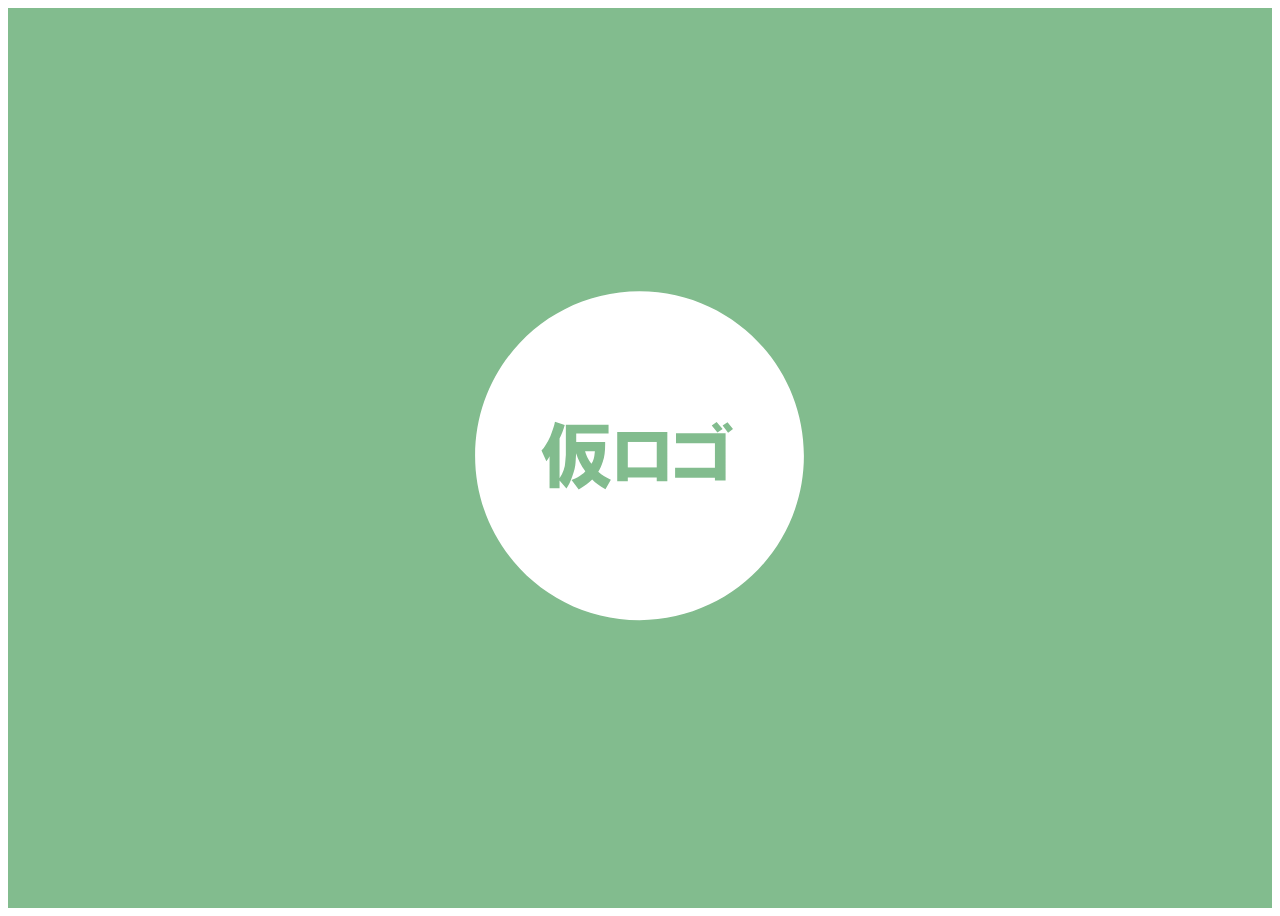
<file: glitch.html>
<!DOCTYPE html>
<html lang="en">

<head>
	<meta charset="UTF-8">
	<meta name="viewport" content="width=device-width, initial-scale=1.0">
	<title>Document</title>
	<link rel="stylesheet" href="css/glitch.css">
</head>

<body>
	<div class="glitch" style="background-image: url(images/karilogo.svg);">
		<div class=" channel r"></div>
		<div class="channel g"></div>
		<div class="channel b"></div>
	</div>


</body>

</html>
</file>
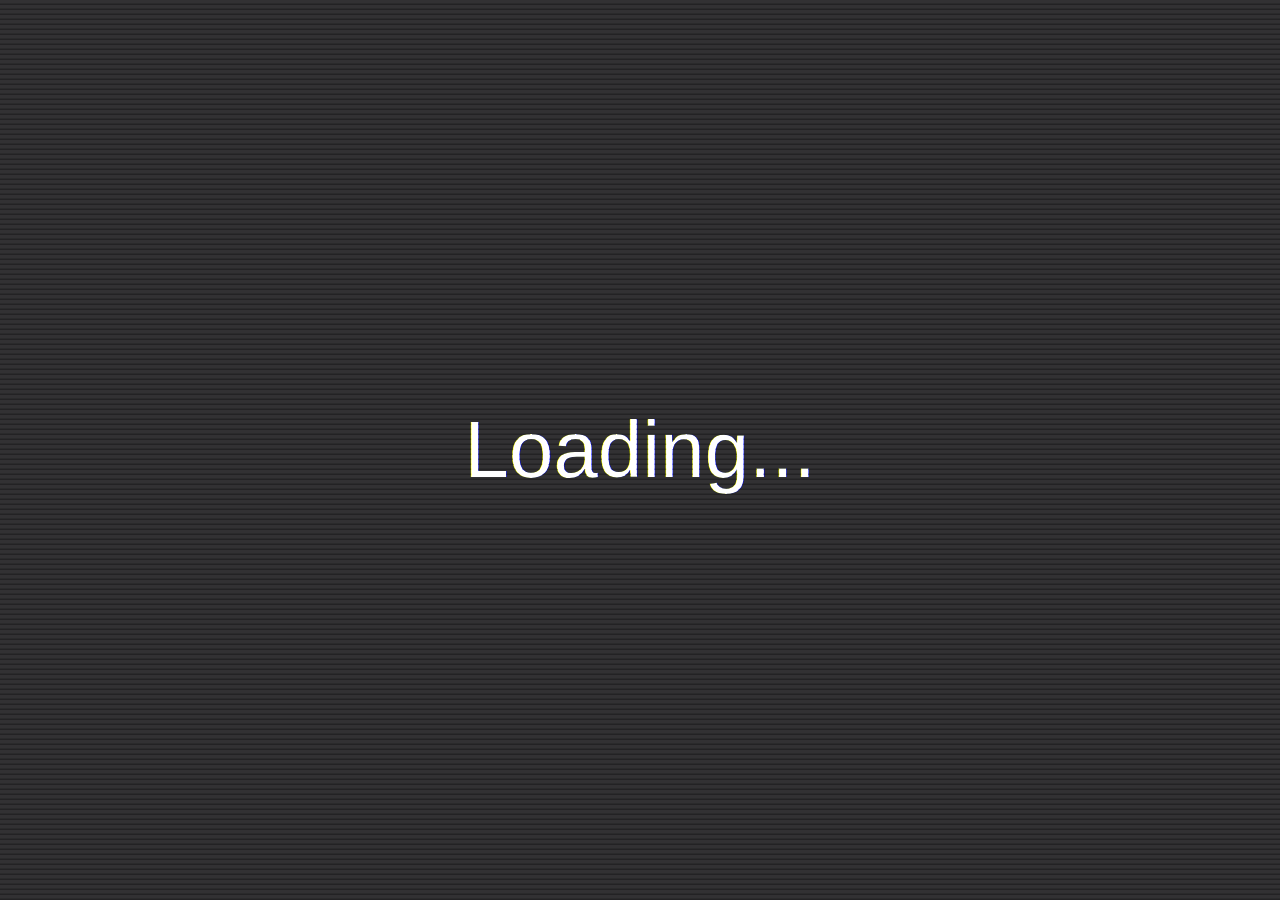
<file: line.html>
<!DOCTYPE html>
<html lang="en">

<head>
	<meta charset="UTF-8">
	<meta name="viewport" content="width=device-width, initial-scale=1.0">
	<title>Document</title>

	<link rel="stylesheet" href="css/line.css">
</head>

<body>

	<div class="text">
		<div class="r">Loading...</div>
		<div class="g">Loading...</div>
		<div class="b">Loading...</div>
	</div>


</body>

</html>
</file>
<file: css/glitch.css>
.glitch {
  background-color: #82bc8e;
  background-repeat: no-repeat;
  background-position: center;
  background-size: 30%;
  height: 100vh;
  position: relative;
  overflow: hidden;
}
.glitch::before, .glitch::after,
.glitch .channel {
  background: inherit;
  bottom: 0;
  left: 0;
  position: absolute;
  right: 0;
  top: 0;
}
.glitch::before {
  animation: glitch-before 10s linear infinite alternate both;
  content: "";
}
@keyframes glitch-before {
  0% {
    -webkit-clip-path: polygon(0% 79.4963570836%, 100% 79.4963570836%, 100% 80.963259999%, 0% 80.963259999%);
            clip-path: polygon(0% 79.4963570836%, 100% 79.4963570836%, 100% 80.963259999%, 0% 80.963259999%);
    transform: translate(-0.0430418395%, 0.0334845462%);
  }
  1% {
    -webkit-clip-path: polygon(0% 39.1972801246%, 100% 39.1972801246%, 100% 40.4140429374%, 0% 40.4140429374%);
            clip-path: polygon(0% 39.1972801246%, 100% 39.1972801246%, 100% 40.4140429374%, 0% 40.4140429374%);
    transform: translate(0.2741443655%, 0.0126879783%);
  }
  2% {
    -webkit-clip-path: polygon(0% 65.1454811279%, 100% 65.1454811279%, 100% 66.1824697588%, 0% 66.1824697588%);
            clip-path: polygon(0% 65.1454811279%, 100% 65.1454811279%, 100% 66.1824697588%, 0% 66.1824697588%);
    transform: translate(0.2252260491%, 0.0239336295%);
  }
  3% {
    -webkit-clip-path: polygon(0% 65.5330032522%, 100% 65.5330032522%, 100% 66.9522558041%, 0% 66.9522558041%);
            clip-path: polygon(0% 65.5330032522%, 100% 65.5330032522%, 100% 66.9522558041%, 0% 66.9522558041%);
    transform: translate(-0.4959314092%, 0.0567518148%);
  }
  4% {
    -webkit-clip-path: polygon(0% 71.4564193523%, 100% 71.4564193523%, 100% 72.8226438043%, 0% 72.8226438043%);
            clip-path: polygon(0% 71.4564193523%, 100% 71.4564193523%, 100% 72.8226438043%, 0% 72.8226438043%);
    transform: translate(0.0604906203%, 0.018864734%);
  }
  5% {
    -webkit-clip-path: polygon(0% 73.5967015779%, 100% 73.5967015779%, 100% 74.952238405%, 0% 74.952238405%);
            clip-path: polygon(0% 73.5967015779%, 100% 73.5967015779%, 100% 74.952238405%, 0% 74.952238405%);
    transform: translate(0.3480593354%, -0.031319646%);
  }
  6% {
    -webkit-clip-path: polygon(0% 29.8528560013%, 100% 29.8528560013%, 100% 31.5556679209%, 0% 31.5556679209%);
            clip-path: polygon(0% 29.8528560013%, 100% 29.8528560013%, 100% 31.5556679209%, 0% 31.5556679209%);
    transform: translate(-0.2367934415%, -0.0698228398%);
  }
  7% {
    -webkit-clip-path: polygon(0% 6.5802683828%, 100% 6.5802683828%, 100% 7.6754217352%, 0% 7.6754217352%);
            clip-path: polygon(0% 6.5802683828%, 100% 6.5802683828%, 100% 7.6754217352%, 0% 7.6754217352%);
    transform: translate(-0.1353687832%, 0.0871341864%);
  }
  8% {
    -webkit-clip-path: polygon(0% 83.7813237385%, 100% 83.7813237385%, 100% 85.4544018794%, 0% 85.4544018794%);
            clip-path: polygon(0% 83.7813237385%, 100% 83.7813237385%, 100% 85.4544018794%, 0% 85.4544018794%);
    transform: translate(0.2498910418%, -0.0658046908%);
  }
  9% {
    -webkit-clip-path: polygon(0% 29.3885112033%, 100% 29.3885112033%, 100% 30.6529808548%, 0% 30.6529808548%);
            clip-path: polygon(0% 29.3885112033%, 100% 29.3885112033%, 100% 30.6529808548%, 0% 30.6529808548%);
    transform: translate(-0.0500509278%, 0.0646216603%);
  }
  10% {
    -webkit-clip-path: polygon(0% 54.7734249242%, 100% 54.7734249242%, 100% 56.1001431479%, 0% 56.1001431479%);
            clip-path: polygon(0% 54.7734249242%, 100% 54.7734249242%, 100% 56.1001431479%, 0% 56.1001431479%);
    transform: translate(-0.397553942%, 0.0253821591%);
  }
  11% {
    -webkit-clip-path: polygon(0% 53.9854875307%, 100% 53.9854875307%, 100% 55.627682352%, 0% 55.627682352%);
            clip-path: polygon(0% 53.9854875307%, 100% 53.9854875307%, 100% 55.627682352%, 0% 55.627682352%);
    transform: translate(-0.0615498657%, 0.085335117%);
  }
  12% {
    -webkit-clip-path: polygon(0% 6.9364130716%, 100% 6.9364130716%, 100% 8.7122377637%, 0% 8.7122377637%);
            clip-path: polygon(0% 6.9364130716%, 100% 6.9364130716%, 100% 8.7122377637%, 0% 8.7122377637%);
    transform: translate(-0.0774715277%, 0.0045383974%);
  }
  13% {
    -webkit-clip-path: polygon(0% 81.5792477933%, 100% 81.5792477933%, 100% 82.7384717395%, 0% 82.7384717395%);
            clip-path: polygon(0% 81.5792477933%, 100% 81.5792477933%, 100% 82.7384717395%, 0% 82.7384717395%);
    transform: translate(0.2086548161%, 0.037872128%);
  }
  14% {
    -webkit-clip-path: polygon(0% 71.6535380709%, 100% 71.6535380709%, 100% 73.626453662%, 0% 73.626453662%);
            clip-path: polygon(0% 71.6535380709%, 100% 71.6535380709%, 100% 73.626453662%, 0% 73.626453662%);
    transform: translate(0.1542118293%, 0.0258103132%);
  }
  15% {
    -webkit-clip-path: polygon(0% 15.46099496%, 100% 15.46099496%, 100% 16.6534987381%, 0% 16.6534987381%);
            clip-path: polygon(0% 15.46099496%, 100% 15.46099496%, 100% 16.6534987381%, 0% 16.6534987381%);
    transform: translate(-0.3004475638%, -0.077307579%);
  }
  16% {
    -webkit-clip-path: polygon(0% 46.1683131368%, 100% 46.1683131368%, 100% 47.6163743557%, 0% 47.6163743557%);
            clip-path: polygon(0% 46.1683131368%, 100% 46.1683131368%, 100% 47.6163743557%, 0% 47.6163743557%);
    transform: translate(0.1830423322%, -0.0249709431%);
  }
  17% {
    -webkit-clip-path: polygon(0% 14.9652656532%, 100% 14.9652656532%, 100% 16.6466148456%, 0% 16.6466148456%);
            clip-path: polygon(0% 14.9652656532%, 100% 14.9652656532%, 100% 16.6466148456%, 0% 16.6466148456%);
    transform: translate(-0.3391254331%, -0.0320285365%);
  }
  18% {
    -webkit-clip-path: polygon(0% 38.148051091%, 100% 38.148051091%, 100% 40.024662903%, 0% 40.024662903%);
            clip-path: polygon(0% 38.148051091%, 100% 38.148051091%, 100% 40.024662903%, 0% 40.024662903%);
    transform: translate(0.0301153713%, 0.0646103551%);
  }
  19% {
    -webkit-clip-path: polygon(0% 87.8462148628%, 100% 87.8462148628%, 100% 89.6296003649%, 0% 89.6296003649%);
            clip-path: polygon(0% 87.8462148628%, 100% 87.8462148628%, 100% 89.6296003649%, 0% 89.6296003649%);
    transform: translate(0.2135441937%, 0.05971493%);
  }
  20% {
    -webkit-clip-path: polygon(0% 26.0668035965%, 100% 26.0668035965%, 100% 27.4441566569%, 0% 27.4441566569%);
            clip-path: polygon(0% 26.0668035965%, 100% 26.0668035965%, 100% 27.4441566569%, 0% 27.4441566569%);
    transform: translate(-0.3155018066%, -0.0815024294%);
  }
  21% {
    -webkit-clip-path: polygon(0% 28.7195965013%, 100% 28.7195965013%, 100% 29.8933238248%, 0% 29.8933238248%);
            clip-path: polygon(0% 28.7195965013%, 100% 28.7195965013%, 100% 29.8933238248%, 0% 29.8933238248%);
    transform: translate(0.158224682%, 0.0925593006%);
  }
  22% {
    -webkit-clip-path: polygon(0% 53.595747924%, 100% 53.595747924%, 100% 55.3183908034%, 0% 55.3183908034%);
            clip-path: polygon(0% 53.595747924%, 100% 53.595747924%, 100% 55.3183908034%, 0% 55.3183908034%);
    transform: translate(0.3436152895%, -0.0336188976%);
  }
  23% {
    -webkit-clip-path: polygon(0% 22.4540670393%, 100% 22.4540670393%, 100% 23.6394180853%, 0% 23.6394180853%);
            clip-path: polygon(0% 22.4540670393%, 100% 22.4540670393%, 100% 23.6394180853%, 0% 23.6394180853%);
    transform: translate(-0.1468341002%, -0.0549257684%);
  }
  24% {
    -webkit-clip-path: polygon(0% 7.3383357341%, 100% 7.3383357341%, 100% 8.9830325101%, 0% 8.9830325101%);
            clip-path: polygon(0% 7.3383357341%, 100% 7.3383357341%, 100% 8.9830325101%, 0% 8.9830325101%);
    transform: translate(-0.040925769%, -0.0145717682%);
  }
  25% {
    -webkit-clip-path: polygon(0% 83.7717922554%, 100% 83.7717922554%, 100% 85.6351871557%, 0% 85.6351871557%);
            clip-path: polygon(0% 83.7717922554%, 100% 83.7717922554%, 100% 85.6351871557%, 0% 85.6351871557%);
    transform: translate(-0.3003745077%, 0.0623488458%);
  }
  26% {
    -webkit-clip-path: polygon(0% 67.0062188278%, 100% 67.0062188278%, 100% 68.605258252%, 0% 68.605258252%);
            clip-path: polygon(0% 67.0062188278%, 100% 67.0062188278%, 100% 68.605258252%, 0% 68.605258252%);
    transform: translate(0.263244497%, 0.0747128611%);
  }
  27% {
    -webkit-clip-path: polygon(0% 81.0494360912%, 100% 81.0494360912%, 100% 82.6507341407%, 0% 82.6507341407%);
            clip-path: polygon(0% 81.0494360912%, 100% 81.0494360912%, 100% 82.6507341407%, 0% 82.6507341407%);
    transform: translate(-0.242597074%, 0.0598346968%);
  }
  28% {
    -webkit-clip-path: polygon(0% 17.5166459459%, 100% 17.5166459459%, 100% 18.7427815298%, 0% 18.7427815298%);
            clip-path: polygon(0% 17.5166459459%, 100% 17.5166459459%, 100% 18.7427815298%, 0% 18.7427815298%);
    transform: translate(-0.0367227203%, 0.0225094516%);
  }
  29% {
    -webkit-clip-path: polygon(0% 79.5840278656%, 100% 79.5840278656%, 100% 80.9120740894%, 0% 80.9120740894%);
            clip-path: polygon(0% 79.5840278656%, 100% 79.5840278656%, 100% 80.9120740894%, 0% 80.9120740894%);
    transform: translate(-0.1053095066%, -0.0919284049%);
  }
  30% {
    -webkit-clip-path: polygon(0% 37.5149312116%, 100% 37.5149312116%, 100% 39.0825369388%, 0% 39.0825369388%);
            clip-path: polygon(0% 37.5149312116%, 100% 37.5149312116%, 100% 39.0825369388%, 0% 39.0825369388%);
    transform: translate(0.2112923031%, 0.0549902649%);
  }
  31% {
    -webkit-clip-path: polygon(0% 5.5177920961%, 100% 5.5177920961%, 100% 6.9520673242%, 0% 6.9520673242%);
            clip-path: polygon(0% 5.5177920961%, 100% 5.5177920961%, 100% 6.9520673242%, 0% 6.9520673242%);
    transform: translate(-0.0131236183%, 0.0294810226%);
  }
  32% {
    -webkit-clip-path: polygon(0% 3.6067967782%, 100% 3.6067967782%, 100% 4.7748693022%, 0% 4.7748693022%);
            clip-path: polygon(0% 3.6067967782%, 100% 3.6067967782%, 100% 4.7748693022%, 0% 4.7748693022%);
    transform: translate(-0.2579690084%, -0.0780649175%);
  }
  33% {
    -webkit-clip-path: polygon(0% 54.206964328%, 100% 54.206964328%, 100% 56.1655076217%, 0% 56.1655076217%);
            clip-path: polygon(0% 54.206964328%, 100% 54.206964328%, 100% 56.1655076217%, 0% 56.1655076217%);
    transform: translate(-0.2298054497%, 0.0807515702%);
  }
  34% {
    -webkit-clip-path: polygon(0% 26.9482819984%, 100% 26.9482819984%, 100% 28.9068794641%, 0% 28.9068794641%);
            clip-path: polygon(0% 26.9482819984%, 100% 26.9482819984%, 100% 28.9068794641%, 0% 28.9068794641%);
    transform: translate(0.04664185%, 0.0583458591%);
  }
  35% {
    -webkit-clip-path: polygon(0% 38.3541531046%, 100% 38.3541531046%, 100% 39.3812110658%, 0% 39.3812110658%);
            clip-path: polygon(0% 38.3541531046%, 100% 38.3541531046%, 100% 39.3812110658%, 0% 39.3812110658%);
    transform: translate(-0.1262963766%, -0.0067892509%);
  }
  36% {
    -webkit-clip-path: polygon(0% 5.5022423032%, 100% 5.5022423032%, 100% 7.3314358565%, 0% 7.3314358565%);
            clip-path: polygon(0% 5.5022423032%, 100% 5.5022423032%, 100% 7.3314358565%, 0% 7.3314358565%);
    transform: translate(-0.4776206173%, 0.0641254429%);
  }
  37% {
    -webkit-clip-path: polygon(0% 31.2184620392%, 100% 31.2184620392%, 100% 32.2372024017%, 0% 32.2372024017%);
            clip-path: polygon(0% 31.2184620392%, 100% 31.2184620392%, 100% 32.2372024017%, 0% 32.2372024017%);
    transform: translate(0.0095666491%, 0.0383546166%);
  }
  38% {
    -webkit-clip-path: polygon(0% 80.453941325%, 100% 80.453941325%, 100% 81.9732141075%, 0% 81.9732141075%);
            clip-path: polygon(0% 80.453941325%, 100% 80.453941325%, 100% 81.9732141075%, 0% 81.9732141075%);
    transform: translate(0.3169040312%, -0.0735057484%);
  }
  39% {
    -webkit-clip-path: polygon(0% 15.9541532905%, 100% 15.9541532905%, 100% 17.0151092933%, 0% 17.0151092933%);
            clip-path: polygon(0% 15.9541532905%, 100% 15.9541532905%, 100% 17.0151092933%, 0% 17.0151092933%);
    transform: translate(0.0384854875%, -0.0340325398%);
  }
  40% {
    -webkit-clip-path: polygon(0% 73.0740817169%, 100% 73.0740817169%, 100% 74.4380078623%, 0% 74.4380078623%);
            clip-path: polygon(0% 73.0740817169%, 100% 73.0740817169%, 100% 74.4380078623%, 0% 74.4380078623%);
    transform: translate(0.4240389459%, 0.0483114731%);
  }
  41% {
    -webkit-clip-path: polygon(0% 13.7755407863%, 100% 13.7755407863%, 100% 15.1128713421%, 0% 15.1128713421%);
            clip-path: polygon(0% 13.7755407863%, 100% 13.7755407863%, 100% 15.1128713421%, 0% 15.1128713421%);
    transform: translate(-0.3273186249%, 0.0265264%);
  }
  42% {
    -webkit-clip-path: polygon(0% 0.7373131002%, 100% 0.7373131002%, 100% 1.9168023021%, 0% 1.9168023021%);
            clip-path: polygon(0% 0.7373131002%, 100% 0.7373131002%, 100% 1.9168023021%, 0% 1.9168023021%);
    transform: translate(-0.3210276355%, -0.0553740448%);
  }
  43% {
    -webkit-clip-path: polygon(0% 18.2259552176%, 100% 18.2259552176%, 100% 19.6332411922%, 0% 19.6332411922%);
            clip-path: polygon(0% 18.2259552176%, 100% 18.2259552176%, 100% 19.6332411922%, 0% 19.6332411922%);
    transform: translate(-0.2657647876%, 0.0796951702%);
  }
  44% {
    -webkit-clip-path: polygon(0% 70.738274729%, 100% 70.738274729%, 100% 72.0832957941%, 0% 72.0832957941%);
            clip-path: polygon(0% 70.738274729%, 100% 70.738274729%, 100% 72.0832957941%, 0% 72.0832957941%);
    transform: translate(0.217466134%, 0.0735244797%);
  }
  45% {
    -webkit-clip-path: polygon(0% 78.0011991771%, 100% 78.0011991771%, 100% 79.2843097117%, 0% 79.2843097117%);
            clip-path: polygon(0% 78.0011991771%, 100% 78.0011991771%, 100% 79.2843097117%, 0% 79.2843097117%);
    transform: translate(0.3332240884%, 0.091996012%);
  }
  46% {
    -webkit-clip-path: polygon(0% 49.8383153588%, 100% 49.8383153588%, 100% 51.2792906713%, 0% 51.2792906713%);
            clip-path: polygon(0% 49.8383153588%, 100% 49.8383153588%, 100% 51.2792906713%, 0% 51.2792906713%);
    transform: translate(0.2430429771%, 0.0783472101%);
  }
  47% {
    -webkit-clip-path: polygon(0% 53.685966548%, 100% 53.685966548%, 100% 55.2919022296%, 0% 55.2919022296%);
            clip-path: polygon(0% 53.685966548%, 100% 53.685966548%, 100% 55.2919022296%, 0% 55.2919022296%);
    transform: translate(-0.0083950169%, 0.0178723917%);
  }
  48% {
    -webkit-clip-path: polygon(0% 66.1515820757%, 100% 66.1515820757%, 100% 67.3783031319%, 0% 67.3783031319%);
            clip-path: polygon(0% 66.1515820757%, 100% 66.1515820757%, 100% 67.3783031319%, 0% 67.3783031319%);
    transform: translate(-0.2627789105%, 0.0606546114%);
  }
  49% {
    -webkit-clip-path: polygon(0% 6.8378767175%, 100% 6.8378767175%, 100% 8.6308094004%, 0% 8.6308094004%);
            clip-path: polygon(0% 6.8378767175%, 100% 6.8378767175%, 100% 8.6308094004%, 0% 8.6308094004%);
    transform: translate(0.3206700141%, -0.093983695%);
  }
  50% {
    -webkit-clip-path: polygon(0% 14.3955658751%, 100% 14.3955658751%, 100% 15.872463393%, 0% 15.872463393%);
            clip-path: polygon(0% 14.3955658751%, 100% 14.3955658751%, 100% 15.872463393%, 0% 15.872463393%);
    transform: translate(-0.2453911212%, -0.0952591601%);
  }
  51% {
    -webkit-clip-path: polygon(0% 71.8942044921%, 100% 71.8942044921%, 100% 72.9418381132%, 0% 72.9418381132%);
            clip-path: polygon(0% 71.8942044921%, 100% 71.8942044921%, 100% 72.9418381132%, 0% 72.9418381132%);
    transform: translate(0.2191420162%, -0.0919343294%);
  }
  52% {
    -webkit-clip-path: polygon(0% 79.4852505031%, 100% 79.4852505031%, 100% 81.1047941108%, 0% 81.1047941108%);
            clip-path: polygon(0% 79.4852505031%, 100% 79.4852505031%, 100% 81.1047941108%, 0% 81.1047941108%);
    transform: translate(0.4510613158%, -0.0816407328%);
  }
  53% {
    -webkit-clip-path: polygon(0% 52.0574867014%, 100% 52.0574867014%, 100% 53.3289497109%, 0% 53.3289497109%);
            clip-path: polygon(0% 52.0574867014%, 100% 52.0574867014%, 100% 53.3289497109%, 0% 53.3289497109%);
    transform: translate(-0.1411418269%, -0.0065399787%);
  }
  54% {
    -webkit-clip-path: polygon(0% 13.7183837935%, 100% 13.7183837935%, 100% 15.0797019109%, 0% 15.0797019109%);
            clip-path: polygon(0% 13.7183837935%, 100% 13.7183837935%, 100% 15.0797019109%, 0% 15.0797019109%);
    transform: translate(-0.2739631819%, -0.0742289955%);
  }
  55% {
    -webkit-clip-path: polygon(0% 1.8708634379%, 100% 1.8708634379%, 100% 3.4059283351%, 0% 3.4059283351%);
            clip-path: polygon(0% 1.8708634379%, 100% 1.8708634379%, 100% 3.4059283351%, 0% 3.4059283351%);
    transform: translate(-0.2899759149%, -0.052411568%);
  }
  56% {
    -webkit-clip-path: polygon(0% 85.9394358487%, 100% 85.9394358487%, 100% 86.9992692299%, 0% 86.9992692299%);
            clip-path: polygon(0% 85.9394358487%, 100% 85.9394358487%, 100% 86.9992692299%, 0% 86.9992692299%);
    transform: translate(-0.3653516949%, -0.088499209%);
  }
  57% {
    -webkit-clip-path: polygon(0% 17.5292563718%, 100% 17.5292563718%, 100% 19.2627470199%, 0% 19.2627470199%);
            clip-path: polygon(0% 17.5292563718%, 100% 17.5292563718%, 100% 19.2627470199%, 0% 19.2627470199%);
    transform: translate(0.0712382906%, -0.0093017967%);
  }
  58% {
    -webkit-clip-path: polygon(0% 17.4163968333%, 100% 17.4163968333%, 100% 18.849353549%, 0% 18.849353549%);
            clip-path: polygon(0% 17.4163968333%, 100% 17.4163968333%, 100% 18.849353549%, 0% 18.849353549%);
    transform: translate(-0.3626869337%, -0.0912670308%);
  }
  59% {
    -webkit-clip-path: polygon(0% 49.655774603%, 100% 49.655774603%, 100% 50.7653109649%, 0% 50.7653109649%);
            clip-path: polygon(0% 49.655774603%, 100% 49.655774603%, 100% 50.7653109649%, 0% 50.7653109649%);
    transform: translate(0.2742269444%, -0.0224092311%);
  }
  60% {
    -webkit-clip-path: polygon(0% 43.667155076%, 100% 43.667155076%, 100% 45.3133328121%, 0% 45.3133328121%);
            clip-path: polygon(0% 43.667155076%, 100% 43.667155076%, 100% 45.3133328121%, 0% 45.3133328121%);
    transform: translate(0.4523898561%, 0.0330672261%);
  }
  61% {
    -webkit-clip-path: polygon(0% 28.2567827025%, 100% 28.2567827025%, 100% 29.8265255515%, 0% 29.8265255515%);
            clip-path: polygon(0% 28.2567827025%, 100% 28.2567827025%, 100% 29.8265255515%, 0% 29.8265255515%);
    transform: translate(0.1243901692%, 0.0607142154%);
  }
  62% {
    -webkit-clip-path: polygon(0% 69.9824228902%, 100% 69.9824228902%, 100% 71.2870350832%, 0% 71.2870350832%);
            clip-path: polygon(0% 69.9824228902%, 100% 69.9824228902%, 100% 71.2870350832%, 0% 71.2870350832%);
    transform: translate(-0.1208864544%, 0.007306472%);
  }
  63% {
    -webkit-clip-path: polygon(0% 22.8226768163%, 100% 22.8226768163%, 100% 24.1034053419%, 0% 24.1034053419%);
            clip-path: polygon(0% 22.8226768163%, 100% 22.8226768163%, 100% 24.1034053419%, 0% 24.1034053419%);
    transform: translate(-0.3403094784%, -0.0171197171%);
  }
  64% {
    -webkit-clip-path: polygon(0% 46.3933083837%, 100% 46.3933083837%, 100% 47.7062205769%, 0% 47.7062205769%);
            clip-path: polygon(0% 46.3933083837%, 100% 46.3933083837%, 100% 47.7062205769%, 0% 47.7062205769%);
    transform: translate(-0.2405823984%, 0.0237277161%);
  }
  65% {
    -webkit-clip-path: polygon(0% 68.208652311%, 100% 68.208652311%, 100% 69.9633942905%, 0% 69.9633942905%);
            clip-path: polygon(0% 68.208652311%, 100% 68.208652311%, 100% 69.9633942905%, 0% 69.9633942905%);
    transform: translate(-0.0084144478%, -0.0462845094%);
  }
  66% {
    -webkit-clip-path: polygon(0% 6.2859087472%, 100% 6.2859087472%, 100% 7.8802379614%, 0% 7.8802379614%);
            clip-path: polygon(0% 6.2859087472%, 100% 6.2859087472%, 100% 7.8802379614%, 0% 7.8802379614%);
    transform: translate(-0.430293966%, 0.0851608132%);
  }
  67% {
    -webkit-clip-path: polygon(0% 28.1963754643%, 100% 28.1963754643%, 100% 29.4183311837%, 0% 29.4183311837%);
            clip-path: polygon(0% 28.1963754643%, 100% 28.1963754643%, 100% 29.4183311837%, 0% 29.4183311837%);
    transform: translate(0.4029639437%, 0.0831216385%);
  }
  68% {
    -webkit-clip-path: polygon(0% 35.0619374526%, 100% 35.0619374526%, 100% 36.9439954063%, 0% 36.9439954063%);
            clip-path: polygon(0% 35.0619374526%, 100% 35.0619374526%, 100% 36.9439954063%, 0% 36.9439954063%);
    transform: translate(0.4565224008%, 0.0096694136%);
  }
  69% {
    -webkit-clip-path: polygon(0% 38.6137041485%, 100% 38.6137041485%, 100% 40.0071625769%, 0% 40.0071625769%);
            clip-path: polygon(0% 38.6137041485%, 100% 38.6137041485%, 100% 40.0071625769%, 0% 40.0071625769%);
    transform: translate(0.0565204057%, -0.0056019409%);
  }
  70% {
    -webkit-clip-path: polygon(0% 68.0622040521%, 100% 68.0622040521%, 100% 69.3935813114%, 0% 69.3935813114%);
            clip-path: polygon(0% 68.0622040521%, 100% 68.0622040521%, 100% 69.3935813114%, 0% 69.3935813114%);
    transform: translate(-0.11171401%, -0.0657642576%);
  }
  71% {
    -webkit-clip-path: polygon(0% 43.5175774217%, 100% 43.5175774217%, 100% 44.8312051417%, 0% 44.8312051417%);
            clip-path: polygon(0% 43.5175774217%, 100% 43.5175774217%, 100% 44.8312051417%, 0% 44.8312051417%);
    transform: translate(0.4835008161%, 0.0696063864%);
  }
  72% {
    -webkit-clip-path: polygon(0% 3.698231481%, 100% 3.698231481%, 100% 5.4074997408%, 0% 5.4074997408%);
            clip-path: polygon(0% 3.698231481%, 100% 3.698231481%, 100% 5.4074997408%, 0% 5.4074997408%);
    transform: translate(-0.3423505317%, -0.051811108%);
  }
  73% {
    -webkit-clip-path: polygon(0% 52.3349351176%, 100% 52.3349351176%, 100% 54.171045292%, 0% 54.171045292%);
            clip-path: polygon(0% 52.3349351176%, 100% 52.3349351176%, 100% 54.171045292%, 0% 54.171045292%);
    transform: translate(0.0070062592%, -0.0971464555%);
  }
  74% {
    -webkit-clip-path: polygon(0% 77.0589997073%, 100% 77.0589997073%, 100% 78.2716514289%, 0% 78.2716514289%);
            clip-path: polygon(0% 77.0589997073%, 100% 77.0589997073%, 100% 78.2716514289%, 0% 78.2716514289%);
    transform: translate(0.1753262587%, 0.0033783703%);
  }
  75% {
    -webkit-clip-path: polygon(0% 34.1430539971%, 100% 34.1430539971%, 100% 35.8057732826%, 0% 35.8057732826%);
            clip-path: polygon(0% 34.1430539971%, 100% 34.1430539971%, 100% 35.8057732826%, 0% 35.8057732826%);
    transform: translate(0.0906559674%, -0.030652585%);
  }
  76% {
    -webkit-clip-path: polygon(0% 30.293508064%, 100% 30.293508064%, 100% 32.2686517309%, 0% 32.2686517309%);
            clip-path: polygon(0% 30.293508064%, 100% 30.293508064%, 100% 32.2686517309%, 0% 32.2686517309%);
    transform: translate(-0.4945233246%, 0.0216614339%);
  }
  77% {
    -webkit-clip-path: polygon(0% 87.8933219974%, 100% 87.8933219974%, 100% 89.8684540568%, 0% 89.8684540568%);
            clip-path: polygon(0% 87.8933219974%, 100% 87.8933219974%, 100% 89.8684540568%, 0% 89.8684540568%);
    transform: translate(-0.2660532928%, -0.0790826357%);
  }
  78% {
    -webkit-clip-path: polygon(0% 74.3008584083%, 100% 74.3008584083%, 100% 75.6331649855%, 0% 75.6331649855%);
            clip-path: polygon(0% 74.3008584083%, 100% 74.3008584083%, 100% 75.6331649855%, 0% 75.6331649855%);
    transform: translate(0.3897948738%, 0.0625003672%);
  }
  79% {
    -webkit-clip-path: polygon(0% 32.9759190893%, 100% 32.9759190893%, 100% 34.0741648986%, 0% 34.0741648986%);
            clip-path: polygon(0% 32.9759190893%, 100% 32.9759190893%, 100% 34.0741648986%, 0% 34.0741648986%);
    transform: translate(-0.4568936453%, -0.0978558525%);
  }
  80% {
    -webkit-clip-path: polygon(0% 68.9532294602%, 100% 68.9532294602%, 100% 70.8868595884%, 0% 70.8868595884%);
            clip-path: polygon(0% 68.9532294602%, 100% 68.9532294602%, 100% 70.8868595884%, 0% 70.8868595884%);
    transform: translate(0.458592876%, 0.0342420982%);
  }
  81% {
    -webkit-clip-path: polygon(0% 56.9385228658%, 100% 56.9385228658%, 100% 58.6368530927%, 0% 58.6368530927%);
            clip-path: polygon(0% 56.9385228658%, 100% 56.9385228658%, 100% 58.6368530927%, 0% 58.6368530927%);
    transform: translate(0.1843713205%, -0.0525974481%);
  }
  82% {
    -webkit-clip-path: polygon(0% 19.4327721541%, 100% 19.4327721541%, 100% 21.0037058061%, 0% 21.0037058061%);
            clip-path: polygon(0% 19.4327721541%, 100% 19.4327721541%, 100% 21.0037058061%, 0% 21.0037058061%);
    transform: translate(0.0416758283%, 0.0082614319%);
  }
  83% {
    -webkit-clip-path: polygon(0% 87.9911110457%, 100% 87.9911110457%, 100% 89.6543094986%, 0% 89.6543094986%);
            clip-path: polygon(0% 87.9911110457%, 100% 87.9911110457%, 100% 89.6543094986%, 0% 89.6543094986%);
    transform: translate(0.3039588474%, 0.0662011788%);
  }
  84% {
    -webkit-clip-path: polygon(0% 75.6895223232%, 100% 75.6895223232%, 100% 77.1037267316%, 0% 77.1037267316%);
            clip-path: polygon(0% 75.6895223232%, 100% 75.6895223232%, 100% 77.1037267316%, 0% 77.1037267316%);
    transform: translate(-0.1461016052%, -0.0053719929%);
  }
  85% {
    -webkit-clip-path: polygon(0% 82.1059454719%, 100% 82.1059454719%, 100% 83.328568541%, 0% 83.328568541%);
            clip-path: polygon(0% 82.1059454719%, 100% 82.1059454719%, 100% 83.328568541%, 0% 83.328568541%);
    transform: translate(-0.0177615089%, -0.0551691179%);
  }
  86% {
    -webkit-clip-path: polygon(0% 7.8363775798%, 100% 7.8363775798%, 100% 9.4927315933%, 0% 9.4927315933%);
            clip-path: polygon(0% 7.8363775798%, 100% 7.8363775798%, 100% 9.4927315933%, 0% 9.4927315933%);
    transform: translate(0.29970389%, -0.0462805718%);
  }
  87% {
    -webkit-clip-path: polygon(0% 64.1082312874%, 100% 64.1082312874%, 100% 65.5420886825%, 0% 65.5420886825%);
            clip-path: polygon(0% 64.1082312874%, 100% 64.1082312874%, 100% 65.5420886825%, 0% 65.5420886825%);
    transform: translate(-0.2629115703%, -0.0749938619%);
  }
  88% {
    -webkit-clip-path: polygon(0% 76.8338703747%, 100% 76.8338703747%, 100% 78.1321920646%, 0% 78.1321920646%);
            clip-path: polygon(0% 76.8338703747%, 100% 76.8338703747%, 100% 78.1321920646%, 0% 78.1321920646%);
    transform: translate(-0.4187830081%, -0.0252119773%);
  }
  89% {
    -webkit-clip-path: polygon(0% 28.9169500894%, 100% 28.9169500894%, 100% 30.3395180986%, 0% 30.3395180986%);
            clip-path: polygon(0% 28.9169500894%, 100% 28.9169500894%, 100% 30.3395180986%, 0% 30.3395180986%);
    transform: translate(0.2249247469%, -0.0458617075%);
  }
  90% {
    -webkit-clip-path: polygon(0% 24.4938224789%, 100% 24.4938224789%, 100% 25.5005477908%, 0% 25.5005477908%);
            clip-path: polygon(0% 24.4938224789%, 100% 24.4938224789%, 100% 25.5005477908%, 0% 25.5005477908%);
    transform: translate(-0.231438994%, 0.0705663591%);
  }
  91% {
    -webkit-clip-path: polygon(0% 13.0487294123%, 100% 13.0487294123%, 100% 14.0505298299%, 0% 14.0505298299%);
            clip-path: polygon(0% 13.0487294123%, 100% 13.0487294123%, 100% 14.0505298299%, 0% 14.0505298299%);
    transform: translate(0.3744690394%, 0.0838517715%);
  }
  92% {
    -webkit-clip-path: polygon(0% 41.24090828%, 100% 41.24090828%, 100% 42.4631508323%, 0% 42.4631508323%);
            clip-path: polygon(0% 41.24090828%, 100% 41.24090828%, 100% 42.4631508323%, 0% 42.4631508323%);
    transform: translate(0.2139844873%, -0.0041341077%);
  }
  93% {
    -webkit-clip-path: polygon(0% 71.2476792823%, 100% 71.2476792823%, 100% 73.0302934502%, 0% 73.0302934502%);
            clip-path: polygon(0% 71.2476792823%, 100% 71.2476792823%, 100% 73.0302934502%, 0% 73.0302934502%);
    transform: translate(0.2669398518%, 0.092852735%);
  }
  94% {
    -webkit-clip-path: polygon(0% 8.6732786674%, 100% 8.6732786674%, 100% 10.213953162%, 0% 10.213953162%);
            clip-path: polygon(0% 8.6732786674%, 100% 8.6732786674%, 100% 10.213953162%, 0% 10.213953162%);
    transform: translate(-0.2157707391%, -0.032989774%);
  }
  95% {
    -webkit-clip-path: polygon(0% 61.3694111249%, 100% 61.3694111249%, 100% 63.0896767831%, 0% 63.0896767831%);
            clip-path: polygon(0% 61.3694111249%, 100% 61.3694111249%, 100% 63.0896767831%, 0% 63.0896767831%);
    transform: translate(-0.2931048711%, 0.099277674%);
  }
  96% {
    -webkit-clip-path: polygon(0% 0.3561629454%, 100% 0.3561629454%, 100% 1.607089171%, 0% 1.607089171%);
            clip-path: polygon(0% 0.3561629454%, 100% 0.3561629454%, 100% 1.607089171%, 0% 1.607089171%);
    transform: translate(-0.0447849977%, 0.0189810199%);
  }
  97% {
    -webkit-clip-path: polygon(0% 6.7165105586%, 100% 6.7165105586%, 100% 7.9539922196%, 0% 7.9539922196%);
            clip-path: polygon(0% 6.7165105586%, 100% 6.7165105586%, 100% 7.9539922196%, 0% 7.9539922196%);
    transform: translate(0.1596418056%, -0.0646137542%);
  }
  98% {
    -webkit-clip-path: polygon(0% 75.1859805853%, 100% 75.1859805853%, 100% 76.4306135178%, 0% 76.4306135178%);
            clip-path: polygon(0% 75.1859805853%, 100% 75.1859805853%, 100% 76.4306135178%, 0% 76.4306135178%);
    transform: translate(-0.3499002694%, -0.0009579563%);
  }
  99% {
    -webkit-clip-path: polygon(0% 10.713711369%, 100% 10.713711369%, 100% 11.7372119786%, 0% 11.7372119786%);
            clip-path: polygon(0% 10.713711369%, 100% 10.713711369%, 100% 11.7372119786%, 0% 11.7372119786%);
    transform: translate(-0.1612076393%, 0.0163987581%);
  }
  100%, 100% {
    -webkit-clip-path: none;
            clip-path: none;
    transform: none;
  }
}
.glitch::after {
  animation: glitch-after 10s linear infinite alternate both;
  content: "";
}
@keyframes glitch-after {
  0% {
    -webkit-clip-path: polygon(0% 59.9671172726%, 100% 59.9671172726%, 100% 61.7164185188%, 0% 61.7164185188%);
            clip-path: polygon(0% 59.9671172726%, 100% 59.9671172726%, 100% 61.7164185188%, 0% 61.7164185188%);
    transform: translate(0.2016149344%, 0.0501113128%);
  }
  1% {
    -webkit-clip-path: polygon(0% 61.9625769543%, 100% 61.9625769543%, 100% 63.6205701333%, 0% 63.6205701333%);
            clip-path: polygon(0% 61.9625769543%, 100% 61.9625769543%, 100% 63.6205701333%, 0% 63.6205701333%);
    transform: translate(-0.368049118%, -0.0402000244%);
  }
  2% {
    -webkit-clip-path: polygon(0% 21.4058767221%, 100% 21.4058767221%, 100% 22.9419234624%, 0% 22.9419234624%);
            clip-path: polygon(0% 21.4058767221%, 100% 21.4058767221%, 100% 22.9419234624%, 0% 22.9419234624%);
    transform: translate(0.1274600129%, -0.0691146361%);
  }
  3% {
    -webkit-clip-path: polygon(0% 11.3602458093%, 100% 11.3602458093%, 100% 12.4776916479%, 0% 12.4776916479%);
            clip-path: polygon(0% 11.3602458093%, 100% 11.3602458093%, 100% 12.4776916479%, 0% 12.4776916479%);
    transform: translate(0.0923525886%, 0.0619280881%);
  }
  4% {
    -webkit-clip-path: polygon(0% 56.8373391202%, 100% 56.8373391202%, 100% 58.0112562063%, 0% 58.0112562063%);
            clip-path: polygon(0% 56.8373391202%, 100% 56.8373391202%, 100% 58.0112562063%, 0% 58.0112562063%);
    transform: translate(-0.3969711553%, -0.0530622234%);
  }
  5% {
    -webkit-clip-path: polygon(0% 67.9633666591%, 100% 67.9633666591%, 100% 69.3661728938%, 0% 69.3661728938%);
            clip-path: polygon(0% 67.9633666591%, 100% 67.9633666591%, 100% 69.3661728938%, 0% 69.3661728938%);
    transform: translate(0.4750742166%, 0.0294122274%);
  }
  6% {
    -webkit-clip-path: polygon(0% 62.1021715626%, 100% 62.1021715626%, 100% 63.7097005539%, 0% 63.7097005539%);
            clip-path: polygon(0% 62.1021715626%, 100% 62.1021715626%, 100% 63.7097005539%, 0% 63.7097005539%);
    transform: translate(-0.3597440679%, -0.0793197958%);
  }
  7% {
    -webkit-clip-path: polygon(0% 18.6682074551%, 100% 18.6682074551%, 100% 20.4884465215%, 0% 20.4884465215%);
            clip-path: polygon(0% 18.6682074551%, 100% 18.6682074551%, 100% 20.4884465215%, 0% 20.4884465215%);
    transform: translate(0.151834638%, -0.0201655372%);
  }
  8% {
    -webkit-clip-path: polygon(0% 73.6104269235%, 100% 73.6104269235%, 100% 74.9985313418%, 0% 74.9985313418%);
            clip-path: polygon(0% 73.6104269235%, 100% 73.6104269235%, 100% 74.9985313418%, 0% 74.9985313418%);
    transform: translate(0.1464920154%, 0.0102192711%);
  }
  9% {
    -webkit-clip-path: polygon(0% 35.5709227711%, 100% 35.5709227711%, 100% 37.1214345359%, 0% 37.1214345359%);
            clip-path: polygon(0% 35.5709227711%, 100% 35.5709227711%, 100% 37.1214345359%, 0% 37.1214345359%);
    transform: translate(0.0382050723%, -0.0768390156%);
  }
  10% {
    -webkit-clip-path: polygon(0% 20.7131518553%, 100% 20.7131518553%, 100% 22.5511991147%, 0% 22.5511991147%);
            clip-path: polygon(0% 20.7131518553%, 100% 20.7131518553%, 100% 22.5511991147%, 0% 22.5511991147%);
    transform: translate(0.219861785%, 0.0369169177%);
  }
  11% {
    -webkit-clip-path: polygon(0% 85.8333587489%, 100% 85.8333587489%, 100% 87.4319144043%, 0% 87.4319144043%);
            clip-path: polygon(0% 85.8333587489%, 100% 85.8333587489%, 100% 87.4319144043%, 0% 87.4319144043%);
    transform: translate(0.3776603405%, 0.0425358966%);
  }
  12% {
    -webkit-clip-path: polygon(0% 72.5636522406%, 100% 72.5636522406%, 100% 74.1420815726%, 0% 74.1420815726%);
            clip-path: polygon(0% 72.5636522406%, 100% 72.5636522406%, 100% 74.1420815726%, 0% 74.1420815726%);
    transform: translate(0.4639065364%, 0.0987664174%);
  }
  13% {
    -webkit-clip-path: polygon(0% 72.2409843863%, 100% 72.2409843863%, 100% 73.2804770199%, 0% 73.2804770199%);
            clip-path: polygon(0% 72.2409843863%, 100% 72.2409843863%, 100% 73.2804770199%, 0% 73.2804770199%);
    transform: translate(-0.2262997024%, 0.0725062028%);
  }
  14% {
    -webkit-clip-path: polygon(0% 45.7167838492%, 100% 45.7167838492%, 100% 47.4347716143%, 0% 47.4347716143%);
            clip-path: polygon(0% 45.7167838492%, 100% 45.7167838492%, 100% 47.4347716143%, 0% 47.4347716143%);
    transform: translate(0.2974354%, -0.0406594232%);
  }
  15% {
    -webkit-clip-path: polygon(0% 66.6085756563%, 100% 66.6085756563%, 100% 68.3826762211%, 0% 68.3826762211%);
            clip-path: polygon(0% 66.6085756563%, 100% 66.6085756563%, 100% 68.3826762211%, 0% 68.3826762211%);
    transform: translate(-0.4220569838%, 0.0203856066%);
  }
  16% {
    -webkit-clip-path: polygon(0% 39.8745128363%, 100% 39.8745128363%, 100% 41.3625785072%, 0% 41.3625785072%);
            clip-path: polygon(0% 39.8745128363%, 100% 39.8745128363%, 100% 41.3625785072%, 0% 41.3625785072%);
    transform: translate(-0.2653137215%, -0.0487526892%);
  }
  17% {
    -webkit-clip-path: polygon(0% 86.5887402464%, 100% 86.5887402464%, 100% 87.8490998864%, 0% 87.8490998864%);
            clip-path: polygon(0% 86.5887402464%, 100% 86.5887402464%, 100% 87.8490998864%, 0% 87.8490998864%);
    transform: translate(-0.4412213881%, 0.0349117727%);
  }
  18% {
    -webkit-clip-path: polygon(0% 83.0049738918%, 100% 83.0049738918%, 100% 84.4353572381%, 0% 84.4353572381%);
            clip-path: polygon(0% 83.0049738918%, 100% 83.0049738918%, 100% 84.4353572381%, 0% 84.4353572381%);
    transform: translate(0.362053796%, -0.0275998371%);
  }
  19% {
    -webkit-clip-path: polygon(0% 3.4797964669%, 100% 3.4797964669%, 100% 5.2600219314%, 0% 5.2600219314%);
            clip-path: polygon(0% 3.4797964669%, 100% 3.4797964669%, 100% 5.2600219314%, 0% 5.2600219314%);
    transform: translate(-0.4314730317%, 0.0766367722%);
  }
  20% {
    -webkit-clip-path: polygon(0% 87.2670011642%, 100% 87.2670011642%, 100% 88.4184290576%, 0% 88.4184290576%);
            clip-path: polygon(0% 87.2670011642%, 100% 87.2670011642%, 100% 88.4184290576%, 0% 88.4184290576%);
    transform: translate(-0.267219675%, -0.0486757907%);
  }
  21% {
    -webkit-clip-path: polygon(0% 29.4538539318%, 100% 29.4538539318%, 100% 31.2358735294%, 0% 31.2358735294%);
            clip-path: polygon(0% 29.4538539318%, 100% 29.4538539318%, 100% 31.2358735294%, 0% 31.2358735294%);
    transform: translate(0.1820587169%, -0.0191720246%);
  }
  22% {
    -webkit-clip-path: polygon(0% 35.7241881641%, 100% 35.7241881641%, 100% 37.3106131803%, 0% 37.3106131803%);
            clip-path: polygon(0% 35.7241881641%, 100% 35.7241881641%, 100% 37.3106131803%, 0% 37.3106131803%);
    transform: translate(0.3521641687%, -0.0222041801%);
  }
  23% {
    -webkit-clip-path: polygon(0% 17.5336060478%, 100% 17.5336060478%, 100% 19.1507998418%, 0% 19.1507998418%);
            clip-path: polygon(0% 17.5336060478%, 100% 17.5336060478%, 100% 19.1507998418%, 0% 19.1507998418%);
    transform: translate(0.0183832848%, 0.0679620456%);
  }
  24% {
    -webkit-clip-path: polygon(0% 7.2608286066%, 100% 7.2608286066%, 100% 8.3212960646%, 0% 8.3212960646%);
            clip-path: polygon(0% 7.2608286066%, 100% 7.2608286066%, 100% 8.3212960646%, 0% 8.3212960646%);
    transform: translate(-0.0502618062%, 0.0592576436%);
  }
  25% {
    -webkit-clip-path: polygon(0% 75.2100251138%, 100% 75.2100251138%, 100% 77.1785083131%, 0% 77.1785083131%);
            clip-path: polygon(0% 75.2100251138%, 100% 75.2100251138%, 100% 77.1785083131%, 0% 77.1785083131%);
    transform: translate(0.2108393423%, 0.0505567911%);
  }
  26% {
    -webkit-clip-path: polygon(0% 30.7919218841%, 100% 30.7919218841%, 100% 32.4034129737%, 0% 32.4034129737%);
            clip-path: polygon(0% 30.7919218841%, 100% 30.7919218841%, 100% 32.4034129737%, 0% 32.4034129737%);
    transform: translate(0.0358858417%, 0.0020244024%);
  }
  27% {
    -webkit-clip-path: polygon(0% 30.6034186591%, 100% 30.6034186591%, 100% 32.5166774782%, 0% 32.5166774782%);
            clip-path: polygon(0% 30.6034186591%, 100% 30.6034186591%, 100% 32.5166774782%, 0% 32.5166774782%);
    transform: translate(0.332391193%, 0.0146802349%);
  }
  28% {
    -webkit-clip-path: polygon(0% 54.5008763844%, 100% 54.5008763844%, 100% 56.1277611623%, 0% 56.1277611623%);
            clip-path: polygon(0% 54.5008763844%, 100% 54.5008763844%, 100% 56.1277611623%, 0% 56.1277611623%);
    transform: translate(-0.2002247143%, -0.0931223037%);
  }
  29% {
    -webkit-clip-path: polygon(0% 3.6107286808%, 100% 3.6107286808%, 100% 5.0970294467%, 0% 5.0970294467%);
            clip-path: polygon(0% 3.6107286808%, 100% 3.6107286808%, 100% 5.0970294467%, 0% 5.0970294467%);
    transform: translate(-0.0504062152%, 0.0489376472%);
  }
  30% {
    -webkit-clip-path: polygon(0% 79.6963067695%, 100% 79.6963067695%, 100% 81.6150495115%, 0% 81.6150495115%);
            clip-path: polygon(0% 79.6963067695%, 100% 79.6963067695%, 100% 81.6150495115%, 0% 81.6150495115%);
    transform: translate(0.2524744017%, 0.0251522194%);
  }
  31% {
    -webkit-clip-path: polygon(0% 64.9362034787%, 100% 64.9362034787%, 100% 66.1193490271%, 0% 66.1193490271%);
            clip-path: polygon(0% 64.9362034787%, 100% 64.9362034787%, 100% 66.1193490271%, 0% 66.1193490271%);
    transform: translate(0.0604350684%, -0.0982202616%);
  }
  32% {
    -webkit-clip-path: polygon(0% 23.2913139998%, 100% 23.2913139998%, 100% 25.1203095351%, 0% 25.1203095351%);
            clip-path: polygon(0% 23.2913139998%, 100% 23.2913139998%, 100% 25.1203095351%, 0% 25.1203095351%);
    transform: translate(0.2144885215%, -0.0045115925%);
  }
  33% {
    -webkit-clip-path: polygon(0% 58.1117042454%, 100% 58.1117042454%, 100% 59.3586177829%, 0% 59.3586177829%);
            clip-path: polygon(0% 58.1117042454%, 100% 58.1117042454%, 100% 59.3586177829%, 0% 59.3586177829%);
    transform: translate(-0.1878372628%, -0.0113647698%);
  }
  34% {
    -webkit-clip-path: polygon(0% 25.7532026931%, 100% 25.7532026931%, 100% 26.8917119793%, 0% 26.8917119793%);
            clip-path: polygon(0% 25.7532026931%, 100% 25.7532026931%, 100% 26.8917119793%, 0% 26.8917119793%);
    transform: translate(-0.4550188325%, -0.0711501587%);
  }
  35% {
    -webkit-clip-path: polygon(0% 65.2111807776%, 100% 65.2111807776%, 100% 66.2455101423%, 0% 66.2455101423%);
            clip-path: polygon(0% 65.2111807776%, 100% 65.2111807776%, 100% 66.2455101423%, 0% 66.2455101423%);
    transform: translate(0.1734042307%, -0.0964467615%);
  }
  36% {
    -webkit-clip-path: polygon(0% 57.8934543506%, 100% 57.8934543506%, 100% 59.0018492992%, 0% 59.0018492992%);
            clip-path: polygon(0% 57.8934543506%, 100% 57.8934543506%, 100% 59.0018492992%, 0% 59.0018492992%);
    transform: translate(-0.4946197577%, -0.000439086%);
  }
  37% {
    -webkit-clip-path: polygon(0% 77.3913284566%, 100% 77.3913284566%, 100% 79.3396112133%, 0% 79.3396112133%);
            clip-path: polygon(0% 77.3913284566%, 100% 77.3913284566%, 100% 79.3396112133%, 0% 79.3396112133%);
    transform: translate(-0.3550456707%, 0.097425751%);
  }
  38% {
    -webkit-clip-path: polygon(0% 84.0954195497%, 100% 84.0954195497%, 100% 85.7882965606%, 0% 85.7882965606%);
            clip-path: polygon(0% 84.0954195497%, 100% 84.0954195497%, 100% 85.7882965606%, 0% 85.7882965606%);
    transform: translate(0.0405024085%, 0.0519165033%);
  }
  39% {
    -webkit-clip-path: polygon(0% 45.4573143478%, 100% 45.4573143478%, 100% 47.4536343255%, 0% 47.4536343255%);
            clip-path: polygon(0% 45.4573143478%, 100% 45.4573143478%, 100% 47.4536343255%, 0% 47.4536343255%);
    transform: translate(0.0217133741%, -0.0894849189%);
  }
  40% {
    -webkit-clip-path: polygon(0% 21.4417795291%, 100% 21.4417795291%, 100% 22.7687615962%, 0% 22.7687615962%);
            clip-path: polygon(0% 21.4417795291%, 100% 21.4417795291%, 100% 22.7687615962%, 0% 22.7687615962%);
    transform: translate(0.222776632%, -0.0502176563%);
  }
  41% {
    -webkit-clip-path: polygon(0% 14.754377797%, 100% 14.754377797%, 100% 16.7244939272%, 0% 16.7244939272%);
            clip-path: polygon(0% 14.754377797%, 100% 14.754377797%, 100% 16.7244939272%, 0% 16.7244939272%);
    transform: translate(0.4081100495%, -0.08873944%);
  }
  42% {
    -webkit-clip-path: polygon(0% 70.0612749725%, 100% 70.0612749725%, 100% 71.0989270778%, 0% 71.0989270778%);
            clip-path: polygon(0% 70.0612749725%, 100% 70.0612749725%, 100% 71.0989270778%, 0% 71.0989270778%);
    transform: translate(-0.2928107996%, -0.0317724127%);
  }
  43% {
    -webkit-clip-path: polygon(0% 82.1943699203%, 100% 82.1943699203%, 100% 83.2675338675%, 0% 83.2675338675%);
            clip-path: polygon(0% 82.1943699203%, 100% 82.1943699203%, 100% 83.2675338675%, 0% 83.2675338675%);
    transform: translate(0.0827971018%, -0.0226045396%);
  }
  44% {
    -webkit-clip-path: polygon(0% 11.5304178669%, 100% 11.5304178669%, 100% 13.2924885827%, 0% 13.2924885827%);
            clip-path: polygon(0% 11.5304178669%, 100% 11.5304178669%, 100% 13.2924885827%, 0% 13.2924885827%);
    transform: translate(-0.3737681675%, 0.0579712167%);
  }
  45% {
    -webkit-clip-path: polygon(0% 9.3492358576%, 100% 9.3492358576%, 100% 10.5841646949%, 0% 10.5841646949%);
            clip-path: polygon(0% 9.3492358576%, 100% 9.3492358576%, 100% 10.5841646949%, 0% 10.5841646949%);
    transform: translate(0.4401856465%, 0.0813295875%);
  }
  46% {
    -webkit-clip-path: polygon(0% 55.9228083752%, 100% 55.9228083752%, 100% 57.0421779312%, 0% 57.0421779312%);
            clip-path: polygon(0% 55.9228083752%, 100% 55.9228083752%, 100% 57.0421779312%, 0% 57.0421779312%);
    transform: translate(0.2958934652%, -0.0924215827%);
  }
  47% {
    -webkit-clip-path: polygon(0% 14.9290241874%, 100% 14.9290241874%, 100% 16.1767228654%, 0% 16.1767228654%);
            clip-path: polygon(0% 14.9290241874%, 100% 14.9290241874%, 100% 16.1767228654%, 0% 16.1767228654%);
    transform: translate(-0.1797855772%, -0.0923828029%);
  }
  48% {
    -webkit-clip-path: polygon(0% 11.7048111792%, 100% 11.7048111792%, 100% 12.7460151707%, 0% 12.7460151707%);
            clip-path: polygon(0% 11.7048111792%, 100% 11.7048111792%, 100% 12.7460151707%, 0% 12.7460151707%);
    transform: translate(0.2031449824%, -0.0130671067%);
  }
  49% {
    -webkit-clip-path: polygon(0% 53.1900211258%, 100% 53.1900211258%, 100% 54.9725110442%, 0% 54.9725110442%);
            clip-path: polygon(0% 53.1900211258%, 100% 53.1900211258%, 100% 54.9725110442%, 0% 54.9725110442%);
    transform: translate(-0.2337988488%, -0.0744289953%);
  }
  50% {
    -webkit-clip-path: polygon(0% 42.4672770454%, 100% 42.4672770454%, 100% 44.1328220256%, 0% 44.1328220256%);
            clip-path: polygon(0% 42.4672770454%, 100% 42.4672770454%, 100% 44.1328220256%, 0% 44.1328220256%);
    transform: translate(-0.2125013344%, -0.0276207984%);
  }
  51% {
    -webkit-clip-path: polygon(0% 77.5603736502%, 100% 77.5603736502%, 100% 78.9554722047%, 0% 78.9554722047%);
            clip-path: polygon(0% 77.5603736502%, 100% 77.5603736502%, 100% 78.9554722047%, 0% 78.9554722047%);
    transform: translate(0.0580622216%, 0.0753289233%);
  }
  52% {
    -webkit-clip-path: polygon(0% 44.4509739754%, 100% 44.4509739754%, 100% 45.7950582113%, 0% 45.7950582113%);
            clip-path: polygon(0% 44.4509739754%, 100% 44.4509739754%, 100% 45.7950582113%, 0% 45.7950582113%);
    transform: translate(0.4893442221%, -0.0974639976%);
  }
  53% {
    -webkit-clip-path: polygon(0% 44.6179622652%, 100% 44.6179622652%, 100% 46.0949803868%, 0% 46.0949803868%);
            clip-path: polygon(0% 44.6179622652%, 100% 44.6179622652%, 100% 46.0949803868%, 0% 46.0949803868%);
    transform: translate(-0.4424092722%, 0.0709953232%);
  }
  54% {
    -webkit-clip-path: polygon(0% 39.8292014679%, 100% 39.8292014679%, 100% 40.9429558253%, 0% 40.9429558253%);
            clip-path: polygon(0% 39.8292014679%, 100% 39.8292014679%, 100% 40.9429558253%, 0% 40.9429558253%);
    transform: translate(-0.049288616%, -0.0720312523%);
  }
  55% {
    -webkit-clip-path: polygon(0% 81.4548759908%, 100% 81.4548759908%, 100% 83.2759204462%, 0% 83.2759204462%);
            clip-path: polygon(0% 81.4548759908%, 100% 81.4548759908%, 100% 83.2759204462%, 0% 83.2759204462%);
    transform: translate(-0.090020017%, -0.0531680225%);
  }
  56% {
    -webkit-clip-path: polygon(0% 32.7681618915%, 100% 32.7681618915%, 100% 34.3526061701%, 0% 34.3526061701%);
            clip-path: polygon(0% 32.7681618915%, 100% 32.7681618915%, 100% 34.3526061701%, 0% 34.3526061701%);
    transform: translate(0.1391815446%, 0.0598698373%);
  }
  57% {
    -webkit-clip-path: polygon(0% 8.585831164%, 100% 8.585831164%, 100% 10.4399093444%, 0% 10.4399093444%);
            clip-path: polygon(0% 8.585831164%, 100% 8.585831164%, 100% 10.4399093444%, 0% 10.4399093444%);
    transform: translate(-0.1238797146%, -0.060335385%);
  }
  58% {
    -webkit-clip-path: polygon(0% 6.2228242924%, 100% 6.2228242924%, 100% 7.6301780862%, 0% 7.6301780862%);
            clip-path: polygon(0% 6.2228242924%, 100% 6.2228242924%, 100% 7.6301780862%, 0% 7.6301780862%);
    transform: translate(-0.4627793504%, 0.0469926326%);
  }
  59% {
    -webkit-clip-path: polygon(0% 78.2147107028%, 100% 78.2147107028%, 100% 79.900530186%, 0% 79.900530186%);
            clip-path: polygon(0% 78.2147107028%, 100% 78.2147107028%, 100% 79.900530186%, 0% 79.900530186%);
    transform: translate(-0.0782785294%, 0.0617672216%);
  }
  60% {
    -webkit-clip-path: polygon(0% 14.5275795224%, 100% 14.5275795224%, 100% 15.7539114566%, 0% 15.7539114566%);
            clip-path: polygon(0% 14.5275795224%, 100% 14.5275795224%, 100% 15.7539114566%, 0% 15.7539114566%);
    transform: translate(-0.2988220786%, 0.076974911%);
  }
  61% {
    -webkit-clip-path: polygon(0% 33.3930469297%, 100% 33.3930469297%, 100% 35.241668226%, 0% 35.241668226%);
            clip-path: polygon(0% 33.3930469297%, 100% 33.3930469297%, 100% 35.241668226%, 0% 35.241668226%);
    transform: translate(0.1862127969%, 0.0263494692%);
  }
  62% {
    -webkit-clip-path: polygon(0% 66.6210583545%, 100% 66.6210583545%, 100% 68.219616962%, 0% 68.219616962%);
            clip-path: polygon(0% 66.6210583545%, 100% 66.6210583545%, 100% 68.219616962%, 0% 68.219616962%);
    transform: translate(-0.3980488487%, 0.0254145655%);
  }
  63% {
    -webkit-clip-path: polygon(0% 32.4555219584%, 100% 32.4555219584%, 100% 34.4097155545%, 0% 34.4097155545%);
            clip-path: polygon(0% 32.4555219584%, 100% 32.4555219584%, 100% 34.4097155545%, 0% 34.4097155545%);
    transform: translate(-0.3696466045%, -0.0753115227%);
  }
  64% {
    -webkit-clip-path: polygon(0% 44.9008682974%, 100% 44.9008682974%, 100% 46.6478906725%, 0% 46.6478906725%);
            clip-path: polygon(0% 44.9008682974%, 100% 44.9008682974%, 100% 46.6478906725%, 0% 46.6478906725%);
    transform: translate(0.4061550086%, -0.0488002992%);
  }
  65% {
    -webkit-clip-path: polygon(0% 12.8701348336%, 100% 12.8701348336%, 100% 14.1773602005%, 0% 14.1773602005%);
            clip-path: polygon(0% 12.8701348336%, 100% 12.8701348336%, 100% 14.1773602005%, 0% 14.1773602005%);
    transform: translate(-0.2221917896%, 0.0014600881%);
  }
  66% {
    -webkit-clip-path: polygon(0% 34.3694470782%, 100% 34.3694470782%, 100% 35.9819885735%, 0% 35.9819885735%);
            clip-path: polygon(0% 34.3694470782%, 100% 34.3694470782%, 100% 35.9819885735%, 0% 35.9819885735%);
    transform: translate(-0.3750156299%, -0.0783926345%);
  }
  67% {
    -webkit-clip-path: polygon(0% 19.5236192029%, 100% 19.5236192029%, 100% 21.3800547361%, 0% 21.3800547361%);
            clip-path: polygon(0% 19.5236192029%, 100% 19.5236192029%, 100% 21.3800547361%, 0% 21.3800547361%);
    transform: translate(-0.2655847293%, 0.0125470034%);
  }
  68% {
    -webkit-clip-path: polygon(0% 41.5707941903%, 100% 41.5707941903%, 100% 42.6037971547%, 0% 42.6037971547%);
            clip-path: polygon(0% 41.5707941903%, 100% 41.5707941903%, 100% 42.6037971547%, 0% 42.6037971547%);
    transform: translate(0.4546868252%, -0.0671645919%);
  }
  69% {
    -webkit-clip-path: polygon(0% 69.2678129236%, 100% 69.2678129236%, 100% 70.7232251455%, 0% 70.7232251455%);
            clip-path: polygon(0% 69.2678129236%, 100% 69.2678129236%, 100% 70.7232251455%, 0% 70.7232251455%);
    transform: translate(0.4188553517%, 0.063221319%);
  }
  70% {
    -webkit-clip-path: polygon(0% 31.2048560182%, 100% 31.2048560182%, 100% 32.7736109416%, 0% 32.7736109416%);
            clip-path: polygon(0% 31.2048560182%, 100% 31.2048560182%, 100% 32.7736109416%, 0% 32.7736109416%);
    transform: translate(-0.4439900187%, 0.0836688627%);
  }
  71% {
    -webkit-clip-path: polygon(0% 21.73225357%, 100% 21.73225357%, 100% 23.5656078064%, 0% 23.5656078064%);
            clip-path: polygon(0% 21.73225357%, 100% 21.73225357%, 100% 23.5656078064%, 0% 23.5656078064%);
    transform: translate(-0.005347182%, -0.0260394583%);
  }
  72% {
    -webkit-clip-path: polygon(0% 7.6485894814%, 100% 7.6485894814%, 100% 8.8958778817%, 0% 8.8958778817%);
            clip-path: polygon(0% 7.6485894814%, 100% 7.6485894814%, 100% 8.8958778817%, 0% 8.8958778817%);
    transform: translate(-0.3187178351%, 0.0368160187%);
  }
  73% {
    -webkit-clip-path: polygon(0% 31.4368076297%, 100% 31.4368076297%, 100% 33.3907554132%, 0% 33.3907554132%);
            clip-path: polygon(0% 31.4368076297%, 100% 31.4368076297%, 100% 33.3907554132%, 0% 33.3907554132%);
    transform: translate(0.4489335267%, -0.0438833415%);
  }
  74% {
    -webkit-clip-path: polygon(0% 42.7278127623%, 100% 42.7278127623%, 100% 44.1159773259%, 0% 44.1159773259%);
            clip-path: polygon(0% 42.7278127623%, 100% 42.7278127623%, 100% 44.1159773259%, 0% 44.1159773259%);
    transform: translate(0.4097402032%, 0.0651676261%);
  }
  75% {
    -webkit-clip-path: polygon(0% 41.5526243845%, 100% 41.5526243845%, 100% 43.1037829507%, 0% 43.1037829507%);
            clip-path: polygon(0% 41.5526243845%, 100% 41.5526243845%, 100% 43.1037829507%, 0% 43.1037829507%);
    transform: translate(-0.3939178139%, -0.0844967479%);
  }
  76% {
    -webkit-clip-path: polygon(0% 53.8836325675%, 100% 53.8836325675%, 100% 55.7789668633%, 0% 55.7789668633%);
            clip-path: polygon(0% 53.8836325675%, 100% 53.8836325675%, 100% 55.7789668633%, 0% 55.7789668633%);
    transform: translate(0.3325473822%, -0.0587827283%);
  }
  77% {
    -webkit-clip-path: polygon(0% 55.552738305%, 100% 55.552738305%, 100% 57.2364279019%, 0% 57.2364279019%);
            clip-path: polygon(0% 55.552738305%, 100% 55.552738305%, 100% 57.2364279019%, 0% 57.2364279019%);
    transform: translate(-0.2854201757%, -0.0397012274%);
  }
  78% {
    -webkit-clip-path: polygon(0% 25.6926998938%, 100% 25.6926998938%, 100% 27.2987543931%, 0% 27.2987543931%);
            clip-path: polygon(0% 25.6926998938%, 100% 25.6926998938%, 100% 27.2987543931%, 0% 27.2987543931%);
    transform: translate(-0.300206318%, 0.002584533%);
  }
  79% {
    -webkit-clip-path: polygon(0% 59.3943975747%, 100% 59.3943975747%, 100% 61.1980940757%, 0% 61.1980940757%);
            clip-path: polygon(0% 59.3943975747%, 100% 59.3943975747%, 100% 61.1980940757%, 0% 61.1980940757%);
    transform: translate(0.3442539859%, 0.0202070844%);
  }
  80% {
    -webkit-clip-path: polygon(0% 61.7890934653%, 100% 61.7890934653%, 100% 63.6784424294%, 0% 63.6784424294%);
            clip-path: polygon(0% 61.7890934653%, 100% 61.7890934653%, 100% 63.6784424294%, 0% 63.6784424294%);
    transform: translate(-0.3014603263%, -0.0917361055%);
  }
  81% {
    -webkit-clip-path: polygon(0% 41.1070343205%, 100% 41.1070343205%, 100% 42.7067177133%, 0% 42.7067177133%);
            clip-path: polygon(0% 41.1070343205%, 100% 41.1070343205%, 100% 42.7067177133%, 0% 42.7067177133%);
    transform: translate(-0.4604876156%, 0.0513982373%);
  }
  82% {
    -webkit-clip-path: polygon(0% 77.8456137169%, 100% 77.8456137169%, 100% 78.9370483203%, 0% 78.9370483203%);
            clip-path: polygon(0% 77.8456137169%, 100% 77.8456137169%, 100% 78.9370483203%, 0% 78.9370483203%);
    transform: translate(0.4600105583%, 0.0265681804%);
  }
  83% {
    -webkit-clip-path: polygon(0% 47.0348505787%, 100% 47.0348505787%, 100% 48.4319887284%, 0% 48.4319887284%);
            clip-path: polygon(0% 47.0348505787%, 100% 47.0348505787%, 100% 48.4319887284%, 0% 48.4319887284%);
    transform: translate(0.0696474843%, -0.0589452802%);
  }
  84% {
    -webkit-clip-path: polygon(0% 72.3921819696%, 100% 72.3921819696%, 100% 73.8669054879%, 0% 73.8669054879%);
            clip-path: polygon(0% 72.3921819696%, 100% 72.3921819696%, 100% 73.8669054879%, 0% 73.8669054879%);
    transform: translate(-0.4165888274%, 0.0407803022%);
  }
  85% {
    -webkit-clip-path: polygon(0% 35.3882800963%, 100% 35.3882800963%, 100% 36.678064719%, 0% 36.678064719%);
            clip-path: polygon(0% 35.3882800963%, 100% 35.3882800963%, 100% 36.678064719%, 0% 36.678064719%);
    transform: translate(-0.2497384033%, 0.0873126006%);
  }
  86% {
    -webkit-clip-path: polygon(0% 12.9315470344%, 100% 12.9315470344%, 100% 14.2842792836%, 0% 14.2842792836%);
            clip-path: polygon(0% 12.9315470344%, 100% 12.9315470344%, 100% 14.2842792836%, 0% 14.2842792836%);
    transform: translate(0.0291340323%, -0.0660500059%);
  }
  87% {
    -webkit-clip-path: polygon(0% 22.0532574159%, 100% 22.0532574159%, 100% 23.4558490555%, 0% 23.4558490555%);
            clip-path: polygon(0% 22.0532574159%, 100% 22.0532574159%, 100% 23.4558490555%, 0% 23.4558490555%);
    transform: translate(-0.2486253856%, -0.0228655512%);
  }
  88% {
    -webkit-clip-path: polygon(0% 3.747455378%, 100% 3.747455378%, 100% 4.9451223037%, 0% 4.9451223037%);
            clip-path: polygon(0% 3.747455378%, 100% 3.747455378%, 100% 4.9451223037%, 0% 4.9451223037%);
    transform: translate(-0.0417207119%, 0.0815700695%);
  }
  89% {
    -webkit-clip-path: polygon(0% 15.8439125932%, 100% 15.8439125932%, 100% 16.9768837493%, 0% 16.9768837493%);
            clip-path: polygon(0% 15.8439125932%, 100% 15.8439125932%, 100% 16.9768837493%, 0% 16.9768837493%);
    transform: translate(-0.410888183%, 0.0859050715%);
  }
  90% {
    -webkit-clip-path: polygon(0% 50.5606640716%, 100% 50.5606640716%, 100% 51.585983337%, 0% 51.585983337%);
            clip-path: polygon(0% 50.5606640716%, 100% 50.5606640716%, 100% 51.585983337%, 0% 51.585983337%);
    transform: translate(-0.1706284443%, 0.0761542726%);
  }
  91% {
    -webkit-clip-path: polygon(0% 3.8290545266%, 100% 3.8290545266%, 100% 5.0045972124%, 0% 5.0045972124%);
            clip-path: polygon(0% 3.8290545266%, 100% 3.8290545266%, 100% 5.0045972124%, 0% 5.0045972124%);
    transform: translate(0.1444244994%, -0.0418806372%);
  }
  92% {
    -webkit-clip-path: polygon(0% 55.9797882981%, 100% 55.9797882981%, 100% 57.0584295644%, 0% 57.0584295644%);
            clip-path: polygon(0% 55.9797882981%, 100% 55.9797882981%, 100% 57.0584295644%, 0% 57.0584295644%);
    transform: translate(-0.0715826177%, 0.0709568033%);
  }
  93% {
    -webkit-clip-path: polygon(0% 77.0409546012%, 100% 77.0409546012%, 100% 78.4577685016%, 0% 78.4577685016%);
            clip-path: polygon(0% 77.0409546012%, 100% 77.0409546012%, 100% 78.4577685016%, 0% 78.4577685016%);
    transform: translate(0.0399550477%, 0.0674488834%);
  }
  94% {
    -webkit-clip-path: polygon(0% 13.4816459377%, 100% 13.4816459377%, 100% 15.3026424765%, 0% 15.3026424765%);
            clip-path: polygon(0% 13.4816459377%, 100% 13.4816459377%, 100% 15.3026424765%, 0% 15.3026424765%);
    transform: translate(-0.2539453755%, 0.0898667127%);
  }
  95% {
    -webkit-clip-path: polygon(0% 16.0285793424%, 100% 16.0285793424%, 100% 17.947207464%, 0% 17.947207464%);
            clip-path: polygon(0% 16.0285793424%, 100% 16.0285793424%, 100% 17.947207464%, 0% 17.947207464%);
    transform: translate(-0.3976330922%, 0.0166893576%);
  }
  96% {
    -webkit-clip-path: polygon(0% 76.7129623902%, 100% 76.7129623902%, 100% 78.2588994239%, 0% 78.2588994239%);
            clip-path: polygon(0% 76.7129623902%, 100% 76.7129623902%, 100% 78.2588994239%, 0% 78.2588994239%);
    transform: translate(0.0234907679%, -0.0476681159%);
  }
  97% {
    -webkit-clip-path: polygon(0% 34.314815777%, 100% 34.314815777%, 100% 35.6289270633%, 0% 35.6289270633%);
            clip-path: polygon(0% 34.314815777%, 100% 34.314815777%, 100% 35.6289270633%, 0% 35.6289270633%);
    transform: translate(-0.0752374691%, 0.0864601093%);
  }
  98% {
    -webkit-clip-path: polygon(0% 48.9861384932%, 100% 48.9861384932%, 100% 50.6385129708%, 0% 50.6385129708%);
            clip-path: polygon(0% 48.9861384932%, 100% 48.9861384932%, 100% 50.6385129708%, 0% 50.6385129708%);
    transform: translate(-0.3399752357%, 0.0333745514%);
  }
  99% {
    -webkit-clip-path: polygon(0% 82.4551113648%, 100% 82.4551113648%, 100% 83.7546580893%, 0% 83.7546580893%);
            clip-path: polygon(0% 82.4551113648%, 100% 82.4551113648%, 100% 83.7546580893%, 0% 83.7546580893%);
    transform: translate(-0.2335932394%, -0.0229033848%);
  }
  100%, 100% {
    -webkit-clip-path: none;
            clip-path: none;
    transform: none;
  }
}
.glitch .channel {
  mix-blend-mode: screen;
}
.glitch .channel::before {
  bottom: 0;
  content: "";
  display: block;
  mix-blend-mode: lighten;
  position: absolute;
  left: 0;
  right: 0;
  top: 0;
}
.glitch .r {
  animation: rgb-shift-r 10s steps(1, jump-end) infinite alternate both;
}
@keyframes rgb-shift-r {
  0% {
    transform: translate(0.1587618227%, 0%);
  }
  1% {
    transform: translate(0.7066802894%, 0%);
  }
  2% {
    transform: translate(-0.5403667432%, 0%);
  }
  3% {
    transform: translate(-0.4437418926%, 0%);
  }
  4% {
    transform: translate(0.5350157425%, 0%);
  }
  5% {
    transform: translate(0.5615899993%, 0%);
  }
  6% {
    transform: translate(-0.8441988397%, 0%);
  }
  7% {
    transform: translate(0.0699545066%, 0%);
  }
  8% {
    transform: translate(-0.6406487635%, 0%);
  }
  9% {
    transform: translate(-0.3864404042%, 0%);
  }
  10% {
    transform: translate(-0.0495804038%, 0%);
  }
  11% {
    transform: translate(0.4244317029%, 0%);
  }
  12% {
    transform: translate(-0.3152648884%, 0%);
  }
  13% {
    transform: translate(-0.5559183623%, 0%);
  }
  14% {
    transform: translate(-0.3153217357%, 0%);
  }
  15% {
    transform: translate(0.8751440875%, 0%);
  }
  16% {
    transform: translate(-0.0270751607%, 0%);
  }
  17% {
    transform: translate(-0.2619805659%, 0%);
  }
  18% {
    transform: translate(0.5389179404%, 0%);
  }
  19% {
    transform: translate(0.2174686379%, 0%);
  }
  20% {
    transform: translate(0.5095894121%, 0%);
  }
  21% {
    transform: translate(-0.080750478%, 0%);
  }
  22% {
    transform: translate(0.6661926894%, 0%);
  }
  23% {
    transform: translate(0.4679359626%, 0%);
  }
  24% {
    transform: translate(-0.6556296498%, 0%);
  }
  25% {
    transform: translate(-0.8705332471%, 0%);
  }
  26% {
    transform: translate(-0.6690671024%, 0%);
  }
  27% {
    transform: translate(-0.9008675722%, 0%);
  }
  28% {
    transform: translate(0.0880512162%, 0%);
  }
  29% {
    transform: translate(-0.7045742293%, 0%);
  }
  30% {
    transform: translate(-0.6706596512%, 0%);
  }
  31% {
    transform: translate(0.4824260908%, 0%);
  }
  32% {
    transform: translate(-0.8025246526%, 0%);
  }
  33% {
    transform: translate(0.1567848257%, 0%);
  }
  34% {
    transform: translate(0.270479311%, 0%);
  }
  35% {
    transform: translate(-0.2121935645%, 0%);
  }
  36% {
    transform: translate(0.0625737895%, 0%);
  }
  37% {
    transform: translate(0.9396274738%, 0%);
  }
  38% {
    transform: translate(0.8869227048%, 0%);
  }
  39% {
    transform: translate(0.182788932%, 0%);
  }
  40% {
    transform: translate(0.9740489679%, 0%);
  }
  41% {
    transform: translate(0.4588444721%, 0%);
  }
  42% {
    transform: translate(-0.6461566023%, 0%);
  }
  43% {
    transform: translate(-0.0414801971%, 0%);
  }
  44% {
    transform: translate(-0.8385389292%, 0%);
  }
  45% {
    transform: translate(0.3244407733%, 0%);
  }
  46% {
    transform: translate(-0.798985703%, 0%);
  }
  47% {
    transform: translate(-0.2815119137%, 0%);
  }
  48% {
    transform: translate(0.4335617629%, 0%);
  }
  49% {
    transform: translate(0.5786358309%, 0%);
  }
  50% {
    transform: translate(-0.460003474%, 0%);
  }
  51% {
    transform: translate(-0.4469206434%, 0%);
  }
  52% {
    transform: translate(0.1380642326%, 0%);
  }
  53% {
    transform: translate(-0.041490796%, 0%);
  }
  54% {
    transform: translate(0.1432743986%, 0%);
  }
  55% {
    transform: translate(0.0447337172%, 0%);
  }
  56% {
    transform: translate(-0.3243028203%, 0%);
  }
  57% {
    transform: translate(0.418470699%, 0%);
  }
  58% {
    transform: translate(0.6056597577%, 0%);
  }
  59% {
    transform: translate(0.768594517%, 0%);
  }
  60% {
    transform: translate(-0.9760987501%, 0%);
  }
  61% {
    transform: translate(0.8083438091%, 0%);
  }
  62% {
    transform: translate(0.5826429086%, 0%);
  }
  63% {
    transform: translate(-0.7604623227%, 0%);
  }
  64% {
    transform: translate(0.934401847%, 0%);
  }
  65% {
    transform: translate(0.4015907646%, 0%);
  }
  66% {
    transform: translate(-0.16952065%, 0%);
  }
  67% {
    transform: translate(-0.7949533005%, 0%);
  }
  68% {
    transform: translate(0.6290915659%, 0%);
  }
  69% {
    transform: translate(0.6591763453%, 0%);
  }
  70% {
    transform: translate(0.7944956726%, 0%);
  }
  71% {
    transform: translate(-0.7227037114%, 0%);
  }
  72% {
    transform: translate(0.8743886771%, 0%);
  }
  73% {
    transform: translate(-0.6662037187%, 0%);
  }
  74% {
    transform: translate(-0.7669291374%, 0%);
  }
  75% {
    transform: translate(-0.5891979114%, 0%);
  }
  76% {
    transform: translate(0.7300378107%, 0%);
  }
  77% {
    transform: translate(0.2483553071%, 0%);
  }
  78% {
    transform: translate(0.3119894293%, 0%);
  }
  79% {
    transform: translate(0.528530522%, 0%);
  }
  80% {
    transform: translate(-0.0120694029%, 0%);
  }
  81% {
    transform: translate(0.8071638904%, 0%);
  }
  82% {
    transform: translate(0.5170694175%, 0%);
  }
  83% {
    transform: translate(-0.3656226153%, 0%);
  }
  84% {
    transform: translate(-0.4903743415%, 0%);
  }
  85% {
    transform: translate(-0.4431458562%, 0%);
  }
  86% {
    transform: translate(0.0938362472%, 0%);
  }
  87% {
    transform: translate(0.8037474089%, 0%);
  }
  88% {
    transform: translate(0.7570218596%, 0%);
  }
  89% {
    transform: translate(0.490583286%, 0%);
  }
  90% {
    transform: translate(-0.7299801718%, 0%);
  }
  91% {
    transform: translate(0.0054281996%, 0%);
  }
  92% {
    transform: translate(0.1950320708%, 0%);
  }
  93% {
    transform: translate(-0.3824359316%, 0%);
  }
  94% {
    transform: translate(0.9201678233%, 0%);
  }
  95% {
    transform: translate(-0.2612008944%, 0%);
  }
  96% {
    transform: translate(0.1752883134%, 0%);
  }
  97% {
    transform: translate(0.0739386095%, 0%);
  }
  98% {
    transform: translate(0.9405973957%, 0%);
  }
  99% {
    transform: translate(-0.3667166192%, 0%);
  }
  100%, 100% {
    transform: none;
  }
}
.glitch .r::before {
  background: #f00;
}
.glitch .g {
  animation: rgb-shift-g 10s steps(1, jump-end) infinite alternate both;
}
@keyframes rgb-shift-g {
  0% {
    transform: translate(0.4391559077%, 0%);
  }
  1% {
    transform: translate(-0.0843579644%, 0%);
  }
  2% {
    transform: translate(-0.9298199376%, 0%);
  }
  3% {
    transform: translate(0.2139780378%, 0%);
  }
  4% {
    transform: translate(0.0466043112%, 0%);
  }
  5% {
    transform: translate(0.8151509636%, 0%);
  }
  6% {
    transform: translate(0.5904787949%, 0%);
  }
  7% {
    transform: translate(-0.3133974152%, 0%);
  }
  8% {
    transform: translate(-0.8959105021%, 0%);
  }
  9% {
    transform: translate(0.2724079689%, 0%);
  }
  10% {
    transform: translate(-0.3226168856%, 0%);
  }
  11% {
    transform: translate(-0.3933269896%, 0%);
  }
  12% {
    transform: translate(-0.5037394803%, 0%);
  }
  13% {
    transform: translate(0.554719874%, 0%);
  }
  14% {
    transform: translate(-0.8445274546%, 0%);
  }
  15% {
    transform: translate(0.6582230583%, 0%);
  }
  16% {
    transform: translate(0.0627480476%, 0%);
  }
  17% {
    transform: translate(0.7760331263%, 0%);
  }
  18% {
    transform: translate(-0.8498949942%, 0%);
  }
  19% {
    transform: translate(-0.8912043361%, 0%);
  }
  20% {
    transform: translate(-0.9484465469%, 0%);
  }
  21% {
    transform: translate(-0.25264692%, 0%);
  }
  22% {
    transform: translate(0.5974546788%, 0%);
  }
  23% {
    transform: translate(-0.8739896249%, 0%);
  }
  24% {
    transform: translate(-0.3354951259%, 0%);
  }
  25% {
    transform: translate(0.1123404592%, 0%);
  }
  26% {
    transform: translate(-0.6600632975%, 0%);
  }
  27% {
    transform: translate(0.4407485993%, 0%);
  }
  28% {
    transform: translate(0.2737724395%, 0%);
  }
  29% {
    transform: translate(-0.5129522706%, 0%);
  }
  30% {
    transform: translate(-0.6752819012%, 0%);
  }
  31% {
    transform: translate(0.1154845483%, 0%);
  }
  32% {
    transform: translate(-0.5453831649%, 0%);
  }
  33% {
    transform: translate(-0.2153114678%, 0%);
  }
  34% {
    transform: translate(0.5096196995%, 0%);
  }
  35% {
    transform: translate(0.4149797296%, 0%);
  }
  36% {
    transform: translate(-0.1415338784%, 0%);
  }
  37% {
    transform: translate(0.5937140719%, 0%);
  }
  38% {
    transform: translate(-0.1937460143%, 0%);
  }
  39% {
    transform: translate(-0.2162918313%, 0%);
  }
  40% {
    transform: translate(-0.9072827442%, 0%);
  }
  41% {
    transform: translate(-0.050223748%, 0%);
  }
  42% {
    transform: translate(0.8465608981%, 0%);
  }
  43% {
    transform: translate(0.6075810977%, 0%);
  }
  44% {
    transform: translate(-0.8595809478%, 0%);
  }
  45% {
    transform: translate(-0.6295958234%, 0%);
  }
  46% {
    transform: translate(-0.427593126%, 0%);
  }
  47% {
    transform: translate(0.6644745139%, 0%);
  }
  48% {
    transform: translate(-0.0263631489%, 0%);
  }
  49% {
    transform: translate(-0.8011017181%, 0%);
  }
  50% {
    transform: translate(0.2319565563%, 0%);
  }
  51% {
    transform: translate(-0.6533675796%, 0%);
  }
  52% {
    transform: translate(-0.6434524899%, 0%);
  }
  53% {
    transform: translate(0.2040407168%, 0%);
  }
  54% {
    transform: translate(-0.5484414976%, 0%);
  }
  55% {
    transform: translate(-0.5115019503%, 0%);
  }
  56% {
    transform: translate(-0.7634319407%, 0%);
  }
  57% {
    transform: translate(-0.4642147316%, 0%);
  }
  58% {
    transform: translate(0.6299975746%, 0%);
  }
  59% {
    transform: translate(0.9105090347%, 0%);
  }
  60% {
    transform: translate(-0.2491116486%, 0%);
  }
  61% {
    transform: translate(-0.7018593058%, 0%);
  }
  62% {
    transform: translate(-0.1077115384%, 0%);
  }
  63% {
    transform: translate(-0.1876388494%, 0%);
  }
  64% {
    transform: translate(0.3645305351%, 0%);
  }
  65% {
    transform: translate(0.2993295389%, 0%);
  }
  66% {
    transform: translate(-0.1141179974%, 0%);
  }
  67% {
    transform: translate(-0.1217610604%, 0%);
  }
  68% {
    transform: translate(-0.0872266057%, 0%);
  }
  69% {
    transform: translate(-0.168622991%, 0%);
  }
  70% {
    transform: translate(0.3167917101%, 0%);
  }
  71% {
    transform: translate(-0.1168818636%, 0%);
  }
  72% {
    transform: translate(-0.7817586743%, 0%);
  }
  73% {
    transform: translate(-0.1997133396%, 0%);
  }
  74% {
    transform: translate(0.389290195%, 0%);
  }
  75% {
    transform: translate(0.8166485653%, 0%);
  }
  76% {
    transform: translate(0.9953133674%, 0%);
  }
  77% {
    transform: translate(-0.3523577191%, 0%);
  }
  78% {
    transform: translate(-0.804821965%, 0%);
  }
  79% {
    transform: translate(-0.9437518898%, 0%);
  }
  80% {
    transform: translate(0.7793466194%, 0%);
  }
  81% {
    transform: translate(0.9454194527%, 0%);
  }
  82% {
    transform: translate(0.5344228857%, 0%);
  }
  83% {
    transform: translate(-0.4070161574%, 0%);
  }
  84% {
    transform: translate(-0.0807800465%, 0%);
  }
  85% {
    transform: translate(0.9716402744%, 0%);
  }
  86% {
    transform: translate(0.1001817673%, 0%);
  }
  87% {
    transform: translate(-0.2006750083%, 0%);
  }
  88% {
    transform: translate(0.2520436188%, 0%);
  }
  89% {
    transform: translate(0.7470389748%, 0%);
  }
  90% {
    transform: translate(-0.9563855045%, 0%);
  }
  91% {
    transform: translate(-0.2853858112%, 0%);
  }
  92% {
    transform: translate(-0.3532330268%, 0%);
  }
  93% {
    transform: translate(0.4857803785%, 0%);
  }
  94% {
    transform: translate(-0.8924772941%, 0%);
  }
  95% {
    transform: translate(0.7042415619%, 0%);
  }
  96% {
    transform: translate(0.7222758731%, 0%);
  }
  97% {
    transform: translate(-0.4120428532%, 0%);
  }
  98% {
    transform: translate(-0.0727917642%, 0%);
  }
  99% {
    transform: translate(0.3801294448%, 0%);
  }
  100%, 100% {
    transform: none;
  }
}
.glitch .g::before {
  background: #0f0;
}
.glitch .b {
  animation: rgb-shift-b 10s steps(1, jump-end) infinite alternate both;
}
@keyframes rgb-shift-b {
  0% {
    transform: translate(0.6967069859%, 0%);
  }
  1% {
    transform: translate(-0.4005372936%, 0%);
  }
  2% {
    transform: translate(-0.0367123073%, 0%);
  }
  3% {
    transform: translate(0.1437334236%, 0%);
  }
  4% {
    transform: translate(-0.6155678829%, 0%);
  }
  5% {
    transform: translate(0.4006383278%, 0%);
  }
  6% {
    transform: translate(0.3839482022%, 0%);
  }
  7% {
    transform: translate(-0.6829399501%, 0%);
  }
  8% {
    transform: translate(0.632759866%, 0%);
  }
  9% {
    transform: translate(0.7231602551%, 0%);
  }
  10% {
    transform: translate(0.5491680737%, 0%);
  }
  11% {
    transform: translate(0.8202189507%, 0%);
  }
  12% {
    transform: translate(0.8030586018%, 0%);
  }
  13% {
    transform: translate(0.3002686909%, 0%);
  }
  14% {
    transform: translate(0.3964532447%, 0%);
  }
  15% {
    transform: translate(-0.1870476632%, 0%);
  }
  16% {
    transform: translate(0.1213523441%, 0%);
  }
  17% {
    transform: translate(-0.7663534811%, 0%);
  }
  18% {
    transform: translate(0.8735460464%, 0%);
  }
  19% {
    transform: translate(-0.8936835333%, 0%);
  }
  20% {
    transform: translate(0.9701917199%, 0%);
  }
  21% {
    transform: translate(-0.4151331789%, 0%);
  }
  22% {
    transform: translate(-0.9151922991%, 0%);
  }
  23% {
    transform: translate(0.5194630207%, 0%);
  }
  24% {
    transform: translate(0.7229563966%, 0%);
  }
  25% {
    transform: translate(0.6113162933%, 0%);
  }
  26% {
    transform: translate(0.4792677889%, 0%);
  }
  27% {
    transform: translate(0.0173520631%, 0%);
  }
  28% {
    transform: translate(0.6940247866%, 0%);
  }
  29% {
    transform: translate(-0.3927851255%, 0%);
  }
  30% {
    transform: translate(-0.2464652268%, 0%);
  }
  31% {
    transform: translate(0.8989386856%, 0%);
  }
  32% {
    transform: translate(0.2324342579%, 0%);
  }
  33% {
    transform: translate(-0.2686121844%, 0%);
  }
  34% {
    transform: translate(0.6085975972%, 0%);
  }
  35% {
    transform: translate(-0.732706666%, 0%);
  }
  36% {
    transform: translate(-0.5475194122%, 0%);
  }
  37% {
    transform: translate(-0.5969998145%, 0%);
  }
  38% {
    transform: translate(0.6188352648%, 0%);
  }
  39% {
    transform: translate(-0.0760603777%, 0%);
  }
  40% {
    transform: translate(-0.1627985236%, 0%);
  }
  41% {
    transform: translate(0.9007697227%, 0%);
  }
  42% {
    transform: translate(0.2626472238%, 0%);
  }
  43% {
    transform: translate(-0.0412410367%, 0%);
  }
  44% {
    transform: translate(-0.7710556673%, 0%);
  }
  45% {
    transform: translate(0.4619117762%, 0%);
  }
  46% {
    transform: translate(0.3601736748%, 0%);
  }
  47% {
    transform: translate(-0.547545996%, 0%);
  }
  48% {
    transform: translate(-0.6097060905%, 0%);
  }
  49% {
    transform: translate(-0.2200975688%, 0%);
  }
  50% {
    transform: translate(0.5452848198%, 0%);
  }
  51% {
    transform: translate(-0.4205005625%, 0%);
  }
  52% {
    transform: translate(0.9671255342%, 0%);
  }
  53% {
    transform: translate(0.1505473216%, 0%);
  }
  54% {
    transform: translate(0.0453631299%, 0%);
  }
  55% {
    transform: translate(-0.3653677817%, 0%);
  }
  56% {
    transform: translate(-0.8489289671%, 0%);
  }
  57% {
    transform: translate(-0.1453274667%, 0%);
  }
  58% {
    transform: translate(-0.517731022%, 0%);
  }
  59% {
    transform: translate(-0.3853725919%, 0%);
  }
  60% {
    transform: translate(0.979681764%, 0%);
  }
  61% {
    transform: translate(0.6554214559%, 0%);
  }
  62% {
    transform: translate(0.5197903469%, 0%);
  }
  63% {
    transform: translate(0.2940508674%, 0%);
  }
  64% {
    transform: translate(0.4014210992%, 0%);
  }
  65% {
    transform: translate(0.9439853915%, 0%);
  }
  66% {
    transform: translate(0.7737254435%, 0%);
  }
  67% {
    transform: translate(-0.6201009372%, 0%);
  }
  68% {
    transform: translate(0.8352242828%, 0%);
  }
  69% {
    transform: translate(0.1690917324%, 0%);
  }
  70% {
    transform: translate(-0.7816935143%, 0%);
  }
  71% {
    transform: translate(0.9127596978%, 0%);
  }
  72% {
    transform: translate(0.594361561%, 0%);
  }
  73% {
    transform: translate(-0.8476844118%, 0%);
  }
  74% {
    transform: translate(0.0677372737%, 0%);
  }
  75% {
    transform: translate(-0.5786556181%, 0%);
  }
  76% {
    transform: translate(-0.7653187569%, 0%);
  }
  77% {
    transform: translate(-0.9437917193%, 0%);
  }
  78% {
    transform: translate(-0.2150267164%, 0%);
  }
  79% {
    transform: translate(0.8600815768%, 0%);
  }
  80% {
    transform: translate(-0.9190253005%, 0%);
  }
  81% {
    transform: translate(-0.8996723838%, 0%);
  }
  82% {
    transform: translate(0.8704564171%, 0%);
  }
  83% {
    transform: translate(-0.4694297153%, 0%);
  }
  84% {
    transform: translate(0.3601023433%, 0%);
  }
  85% {
    transform: translate(0.5077628841%, 0%);
  }
  86% {
    transform: translate(-0.2813568298%, 0%);
  }
  87% {
    transform: translate(-0.3899517598%, 0%);
  }
  88% {
    transform: translate(0.3346947398%, 0%);
  }
  89% {
    transform: translate(-0.8293773812%, 0%);
  }
  90% {
    transform: translate(0.2558528293%, 0%);
  }
  91% {
    transform: translate(0.3971243567%, 0%);
  }
  92% {
    transform: translate(-0.4085735345%, 0%);
  }
  93% {
    transform: translate(0.5769396941%, 0%);
  }
  94% {
    transform: translate(-0.130151664%, 0%);
  }
  95% {
    transform: translate(0.6856074602%, 0%);
  }
  96% {
    transform: translate(-0.4108739823%, 0%);
  }
  97% {
    transform: translate(0.3736021722%, 0%);
  }
  98% {
    transform: translate(0.2144603822%, 0%);
  }
  99% {
    transform: translate(0.9686724648%, 0%);
  }
  100%, 100% {
    transform: none;
  }
}
.glitch .b::before {
  background: #00f;
}/*# sourceMappingURL=glitch.css.map */
</file>
<file: css/line.css>
body {
  font-family: "Source Sans Pro", sans-serif;
  background-color: #323133;
}
body:after {
  content: "";
  position: absolute;
  top: 0px;
  left: 0px;
  right: 0px;
  bottom: 0px;
  z-index: 1000;
  background: repeating-linear-gradient(0deg, #111 0px, #111 1px, transparent 2px, transparent 5px);
  background-size: 100% 5px;
  animation: lines 2s ease-out infinite;
  opacity: 0.3;
  mix-blend-mode: color-burn;
  pointer-events: none;
}
body .text,
body .text > * {
  position: absolute;
  top: 50%;
  left: 50%;
  transform: translate(-50%, -50%);
}
body .text > * {
  font-size: 80px;
  animation: giggle 1s ease infinite;
  mix-blend-mode: difference;
}
body .text .r {
  color: #f00;
  left: -0.1px;
}
body .text .g {
  color: #0f0;
  animation-delay: -0.2s;
}
body .text .b {
  color: #00f;
  animation-delay: -0.15s;
  left: 0.5px;
}

@keyframes giggle {
  0%, 100% {
    transform: translate(-50%, -50%) translateY(-2px);
  }
  50% {
    transform: translate(-50%, -50%) translateY(2px);
  }
}
@keyframes lines {
  0% {
    background-position: 0px 0px;
  }
  100% {
    background-position: 0px 25px;
  }
}/*# sourceMappingURL=line.css.map */
</file>
